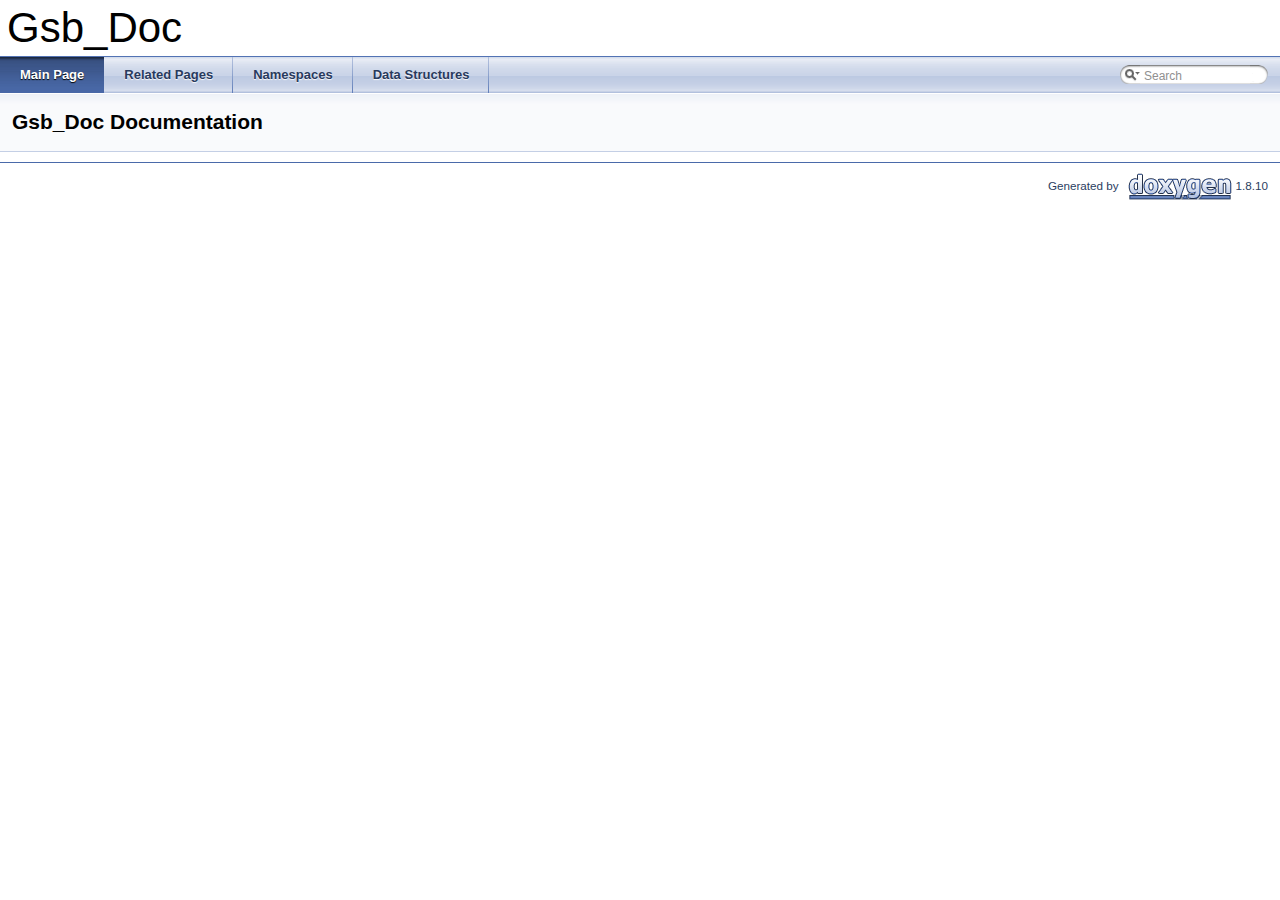
<file: doc/html/index.html>
<!DOCTYPE html PUBLIC "-//W3C//DTD XHTML 1.0 Transitional//EN" "http://www.w3.org/TR/xhtml1/DTD/xhtml1-transitional.dtd">
<html xmlns="http://www.w3.org/1999/xhtml">
<head>
<meta http-equiv="Content-Type" content="text/xhtml;charset=UTF-8"/>
<meta http-equiv="X-UA-Compatible" content="IE=9"/>
<meta name="generator" content="Doxygen 1.8.10"/>
<title>Gsb_Doc: Main Page</title>
<link href="tabs.css" rel="stylesheet" type="text/css"/>
<script type="text/javascript" src="jquery.js"></script>
<script type="text/javascript" src="dynsections.js"></script>
<link href="search/search.css" rel="stylesheet" type="text/css"/>
<script type="text/javascript" src="search/searchdata.js"></script>
<script type="text/javascript" src="search/search.js"></script>
<script type="text/javascript">
  $(document).ready(function() { init_search(); });
</script>
<link href="doxygen.css" rel="stylesheet" type="text/css" />
</head>
<body>
<div id="top"><!-- do not remove this div, it is closed by doxygen! -->
<div id="titlearea">
<table cellspacing="0" cellpadding="0">
 <tbody>
 <tr style="height: 56px;">
  <td id="projectalign" style="padding-left: 0.5em;">
   <div id="projectname">Gsb_Doc
   </div>
  </td>
 </tr>
 </tbody>
</table>
</div>
<!-- end header part -->
<!-- Generated by Doxygen 1.8.10 -->
<script type="text/javascript">
var searchBox = new SearchBox("searchBox", "search",false,'Search');
</script>
  <div id="navrow1" class="tabs">
    <ul class="tablist">
      <li class="current"><a href="index.html"><span>Main&#160;Page</span></a></li>
      <li><a href="pages.html"><span>Related&#160;Pages</span></a></li>
      <li><a href="namespaces.html"><span>Namespaces</span></a></li>
      <li><a href="annotated.html"><span>Data&#160;Structures</span></a></li>
      <li>
        <div id="MSearchBox" class="MSearchBoxInactive">
        <span class="left">
          <img id="MSearchSelect" src="search/mag_sel.png"
               onmouseover="return searchBox.OnSearchSelectShow()"
               onmouseout="return searchBox.OnSearchSelectHide()"
               alt=""/>
          <input type="text" id="MSearchField" value="Search" accesskey="S"
               onfocus="searchBox.OnSearchFieldFocus(true)" 
               onblur="searchBox.OnSearchFieldFocus(false)" 
               onkeyup="searchBox.OnSearchFieldChange(event)"/>
          </span><span class="right">
            <a id="MSearchClose" href="javascript:searchBox.CloseResultsWindow()"><img id="MSearchCloseImg" border="0" src="search/close.png" alt=""/></a>
          </span>
        </div>
      </li>
    </ul>
  </div>
</div><!-- top -->
<!-- window showing the filter options -->
<div id="MSearchSelectWindow"
     onmouseover="return searchBox.OnSearchSelectShow()"
     onmouseout="return searchBox.OnSearchSelectHide()"
     onkeydown="return searchBox.OnSearchSelectKey(event)">
</div>

<!-- iframe showing the search results (closed by default) -->
<div id="MSearchResultsWindow">
<iframe src="javascript:void(0)" frameborder="0" 
        name="MSearchResults" id="MSearchResults">
</iframe>
</div>

<div class="header">
  <div class="headertitle">
<div class="title">Gsb_Doc Documentation</div>  </div>
</div><!--header-->
<div class="contents">
</div><!-- contents -->
<!-- start footer part -->
<hr class="footer"/><address class="footer"><small>
Generated by &#160;<a href="http://www.doxygen.org/index.html">
<img class="footer" src="doxygen.png" alt="doxygen"/>
</a> 1.8.10
</small></address>
</body>
</html>
</file>
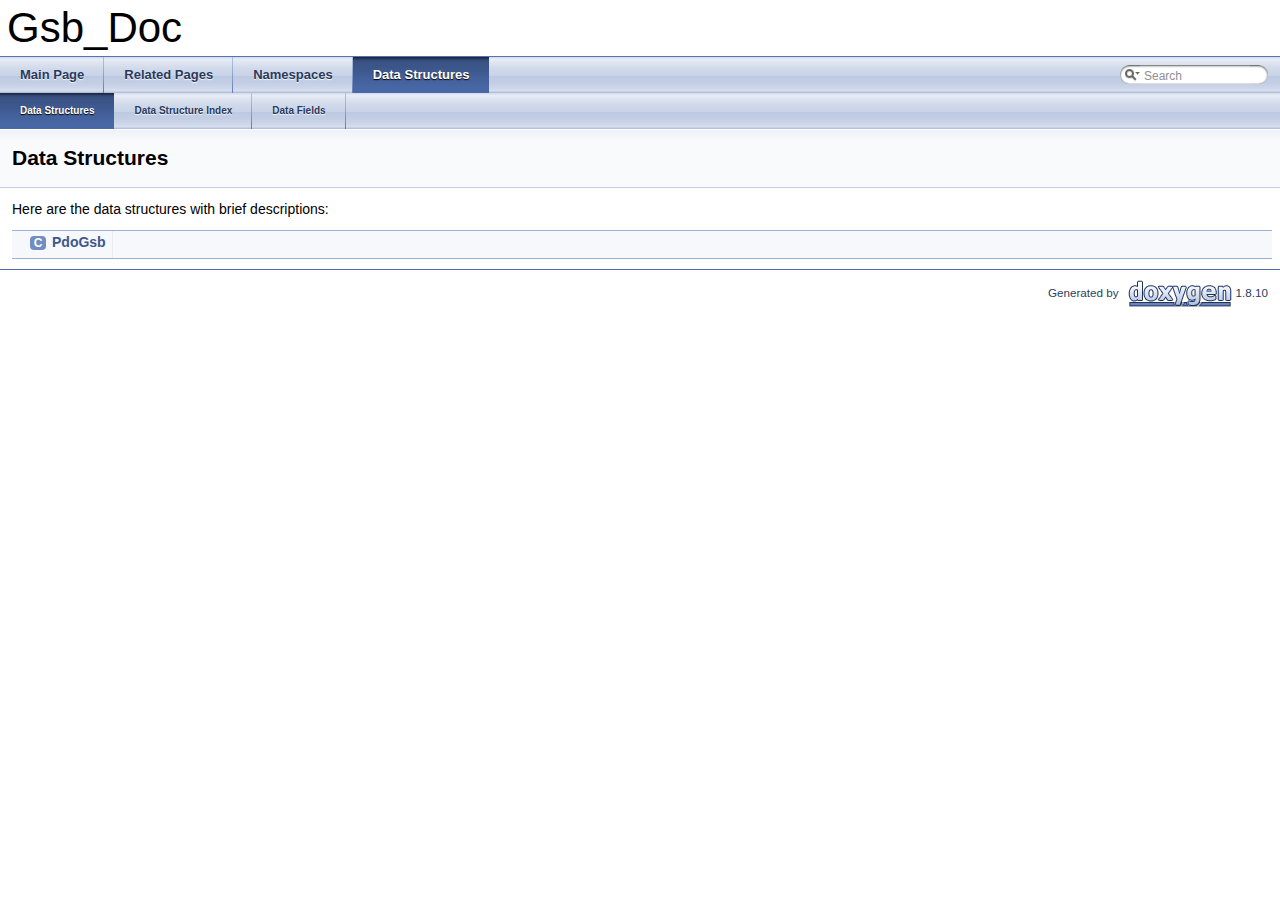
<file: doc/html/annotated.html>
<!DOCTYPE html PUBLIC "-//W3C//DTD XHTML 1.0 Transitional//EN" "http://www.w3.org/TR/xhtml1/DTD/xhtml1-transitional.dtd">
<html xmlns="http://www.w3.org/1999/xhtml">
<head>
<meta http-equiv="Content-Type" content="text/xhtml;charset=UTF-8"/>
<meta http-equiv="X-UA-Compatible" content="IE=9"/>
<meta name="generator" content="Doxygen 1.8.10"/>
<title>Gsb_Doc: Data Structures</title>
<link href="tabs.css" rel="stylesheet" type="text/css"/>
<script type="text/javascript" src="jquery.js"></script>
<script type="text/javascript" src="dynsections.js"></script>
<link href="search/search.css" rel="stylesheet" type="text/css"/>
<script type="text/javascript" src="search/searchdata.js"></script>
<script type="text/javascript" src="search/search.js"></script>
<script type="text/javascript">
  $(document).ready(function() { init_search(); });
</script>
<link href="doxygen.css" rel="stylesheet" type="text/css" />
</head>
<body>
<div id="top"><!-- do not remove this div, it is closed by doxygen! -->
<div id="titlearea">
<table cellspacing="0" cellpadding="0">
 <tbody>
 <tr style="height: 56px;">
  <td id="projectalign" style="padding-left: 0.5em;">
   <div id="projectname">Gsb_Doc
   </div>
  </td>
 </tr>
 </tbody>
</table>
</div>
<!-- end header part -->
<!-- Generated by Doxygen 1.8.10 -->
<script type="text/javascript">
var searchBox = new SearchBox("searchBox", "search",false,'Search');
</script>
  <div id="navrow1" class="tabs">
    <ul class="tablist">
      <li><a href="index.html"><span>Main&#160;Page</span></a></li>
      <li><a href="pages.html"><span>Related&#160;Pages</span></a></li>
      <li><a href="namespaces.html"><span>Namespaces</span></a></li>
      <li class="current"><a href="annotated.html"><span>Data&#160;Structures</span></a></li>
      <li>
        <div id="MSearchBox" class="MSearchBoxInactive">
        <span class="left">
          <img id="MSearchSelect" src="search/mag_sel.png"
               onmouseover="return searchBox.OnSearchSelectShow()"
               onmouseout="return searchBox.OnSearchSelectHide()"
               alt=""/>
          <input type="text" id="MSearchField" value="Search" accesskey="S"
               onfocus="searchBox.OnSearchFieldFocus(true)" 
               onblur="searchBox.OnSearchFieldFocus(false)" 
               onkeyup="searchBox.OnSearchFieldChange(event)"/>
          </span><span class="right">
            <a id="MSearchClose" href="javascript:searchBox.CloseResultsWindow()"><img id="MSearchCloseImg" border="0" src="search/close.png" alt=""/></a>
          </span>
        </div>
      </li>
    </ul>
  </div>
  <div id="navrow2" class="tabs2">
    <ul class="tablist">
      <li class="current"><a href="annotated.html"><span>Data&#160;Structures</span></a></li>
      <li><a href="classes.html"><span>Data&#160;Structure&#160;Index</span></a></li>
      <li><a href="functions.html"><span>Data&#160;Fields</span></a></li>
    </ul>
  </div>
</div><!-- top -->
<!-- window showing the filter options -->
<div id="MSearchSelectWindow"
     onmouseover="return searchBox.OnSearchSelectShow()"
     onmouseout="return searchBox.OnSearchSelectHide()"
     onkeydown="return searchBox.OnSearchSelectKey(event)">
</div>

<!-- iframe showing the search results (closed by default) -->
<div id="MSearchResultsWindow">
<iframe src="javascript:void(0)" frameborder="0" 
        name="MSearchResults" id="MSearchResults">
</iframe>
</div>

<div class="header">
  <div class="headertitle">
<div class="title">Data Structures</div>  </div>
</div><!--header-->
<div class="contents">
<div class="textblock">Here are the data structures with brief descriptions:</div><div class="directory">
<table class="directory">
<tr id="row_0_" class="even"><td class="entry"><span style="width:16px;display:inline-block;">&#160;</span><span class="icona"><span class="icon">C</span></span><a class="el" href="class_pdo_gsb.html" target="_self">PdoGsb</a></td><td class="desc"></td></tr>
</table>
</div><!-- directory -->
</div><!-- contents -->
<!-- start footer part -->
<hr class="footer"/><address class="footer"><small>
Generated by &#160;<a href="http://www.doxygen.org/index.html">
<img class="footer" src="doxygen.png" alt="doxygen"/>
</a> 1.8.10
</small></address>
</body>
</html>
</file>
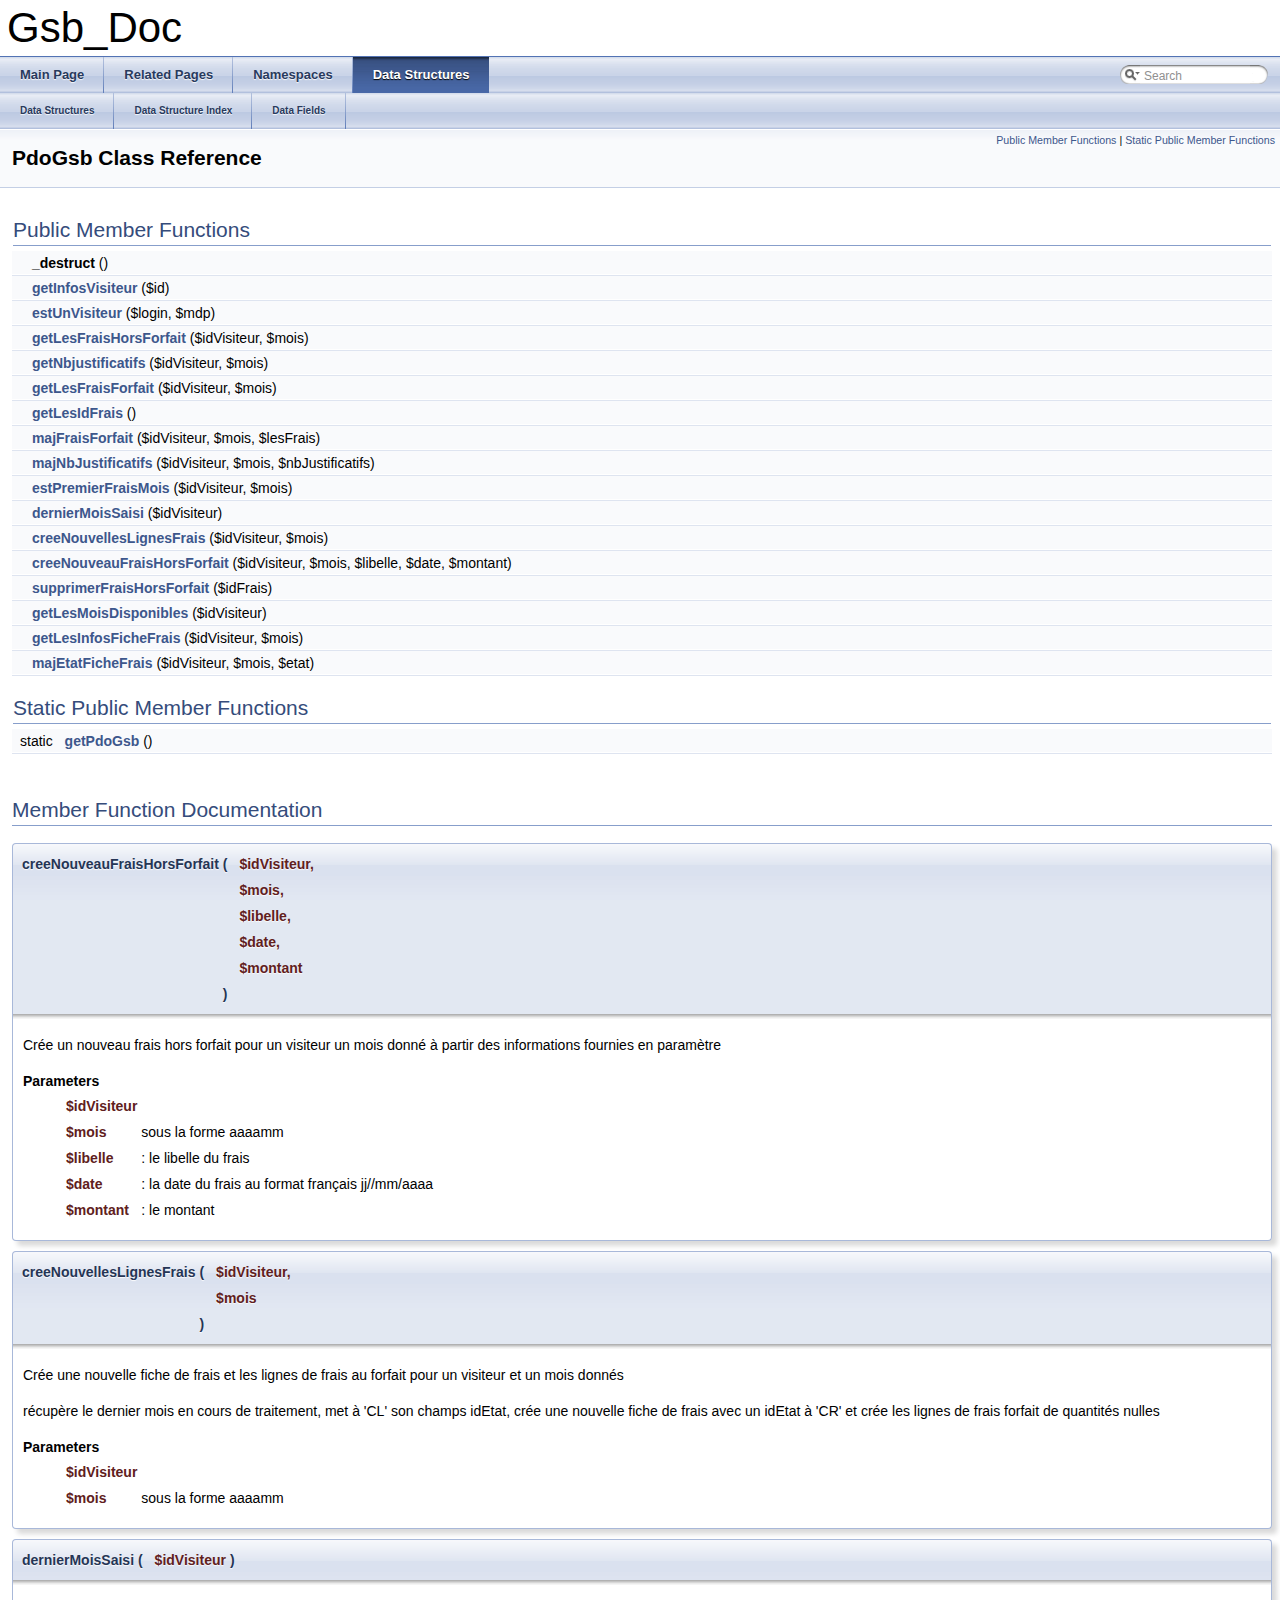
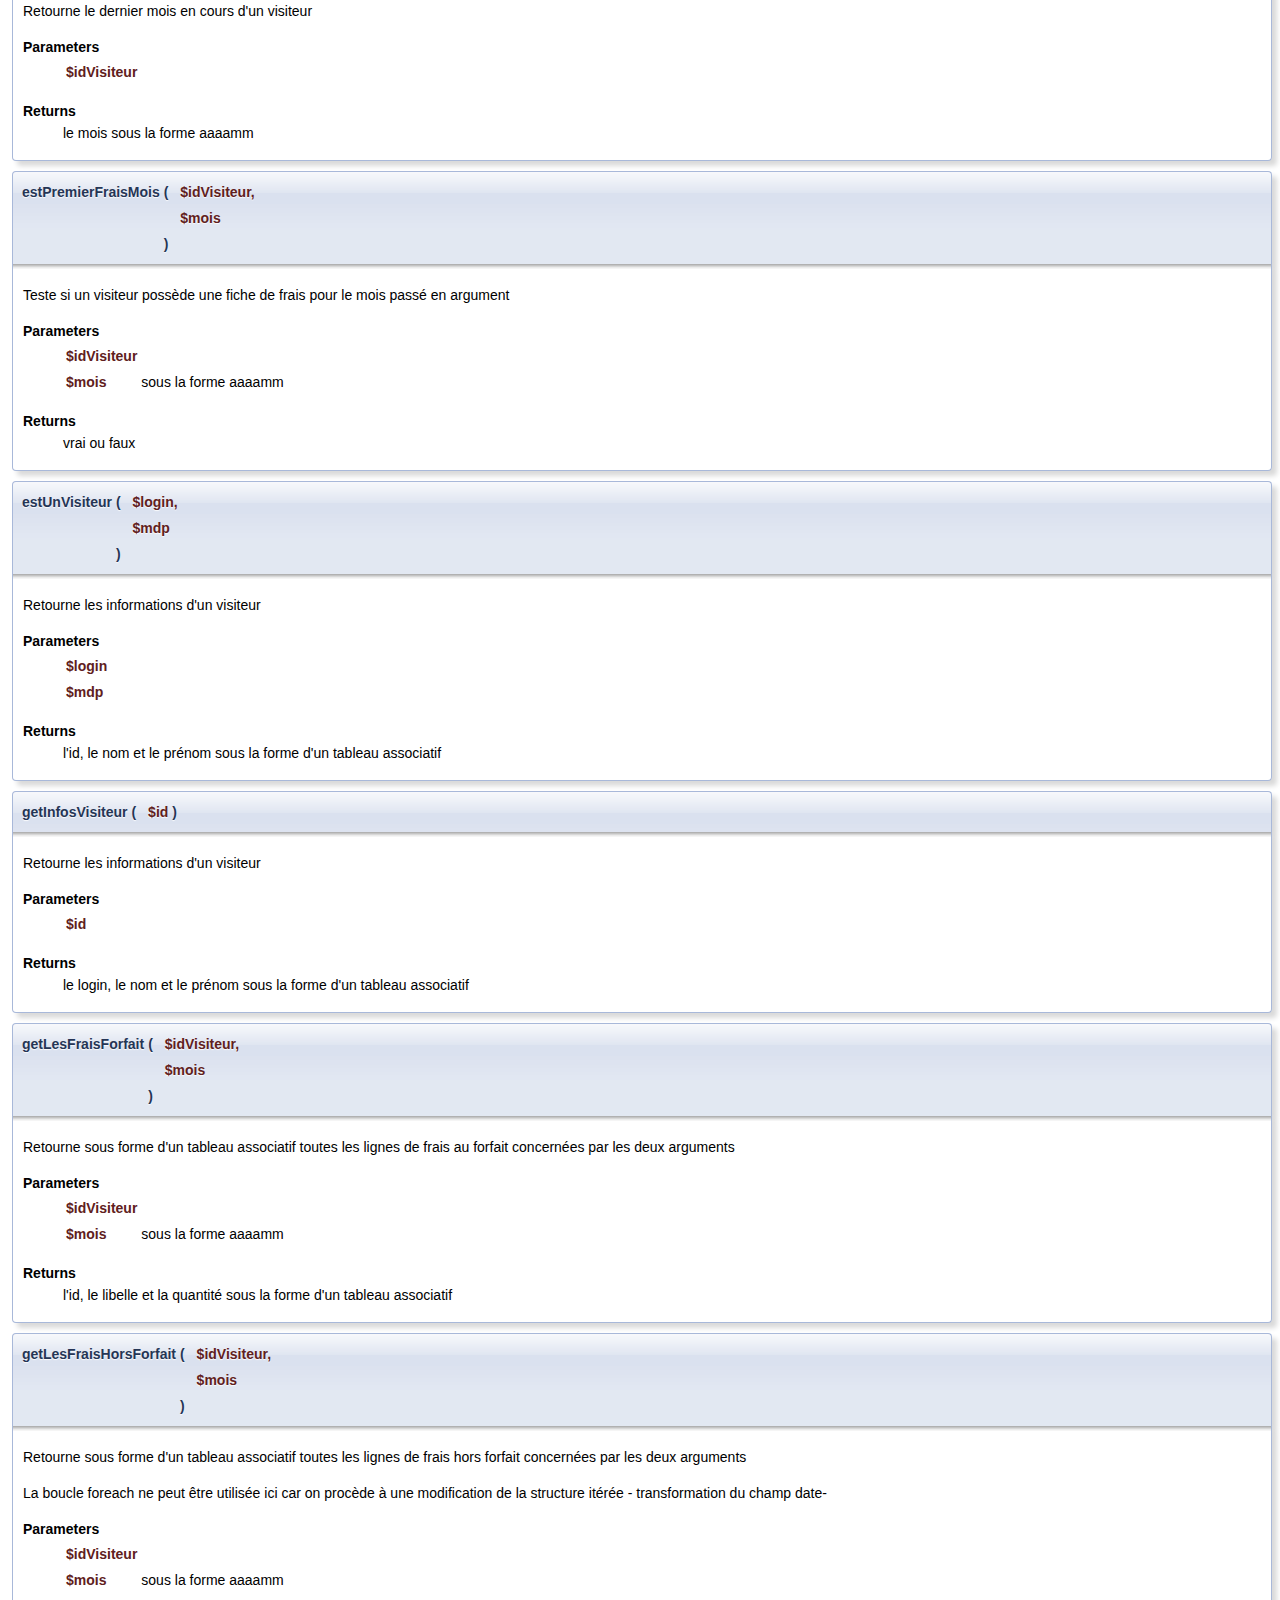
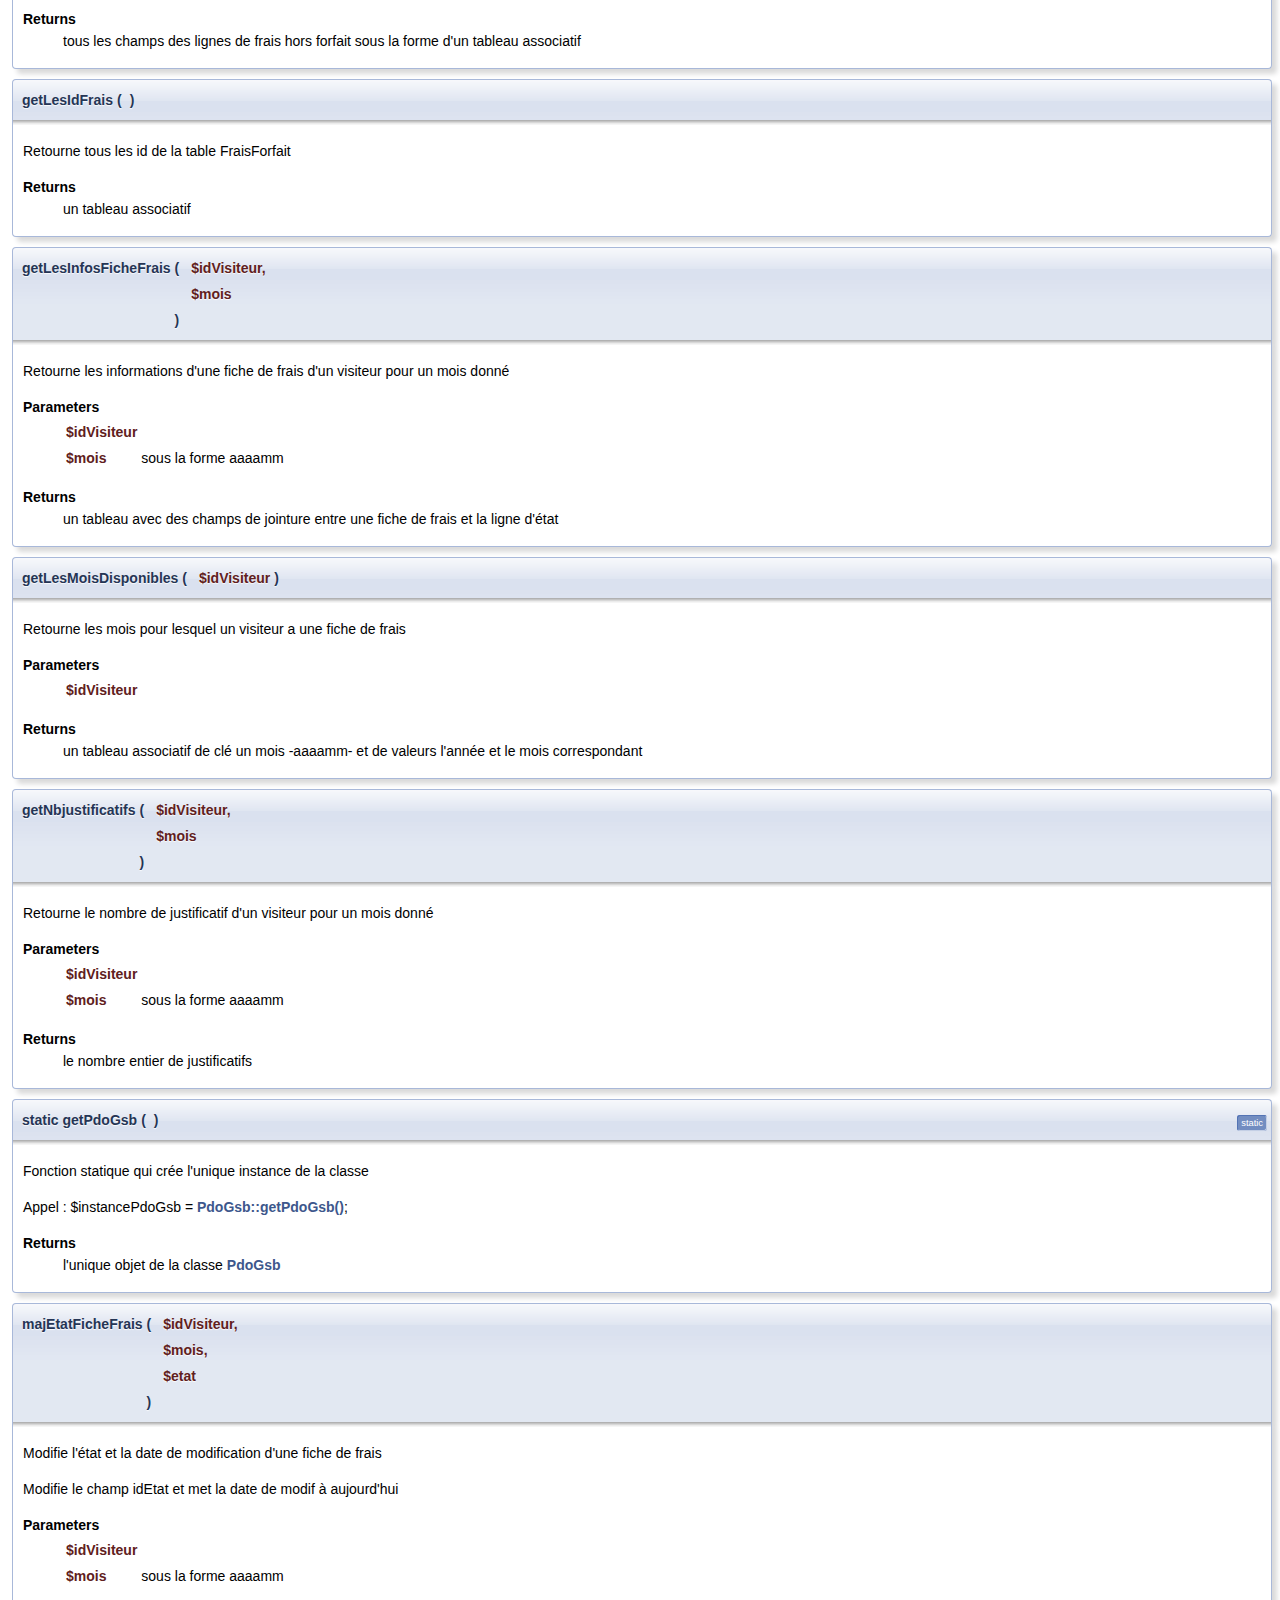
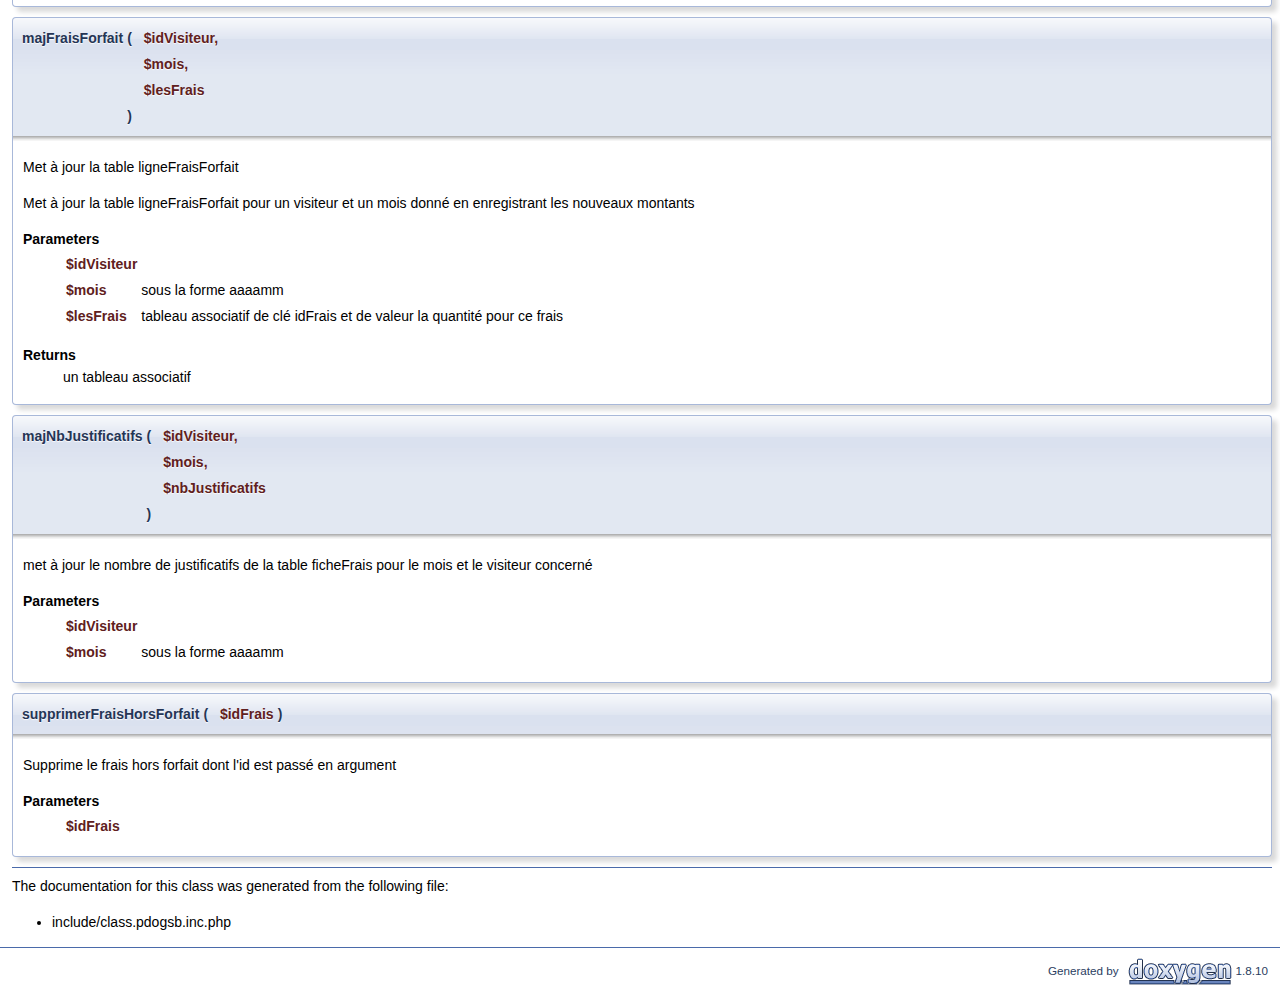
<file: doc/html/class_pdo_gsb.html>
<!DOCTYPE html PUBLIC "-//W3C//DTD XHTML 1.0 Transitional//EN" "http://www.w3.org/TR/xhtml1/DTD/xhtml1-transitional.dtd">
<html xmlns="http://www.w3.org/1999/xhtml">
<head>
<meta http-equiv="Content-Type" content="text/xhtml;charset=UTF-8"/>
<meta http-equiv="X-UA-Compatible" content="IE=9"/>
<meta name="generator" content="Doxygen 1.8.10"/>
<title>Gsb_Doc: PdoGsb Class Reference</title>
<link href="tabs.css" rel="stylesheet" type="text/css"/>
<script type="text/javascript" src="jquery.js"></script>
<script type="text/javascript" src="dynsections.js"></script>
<link href="search/search.css" rel="stylesheet" type="text/css"/>
<script type="text/javascript" src="search/searchdata.js"></script>
<script type="text/javascript" src="search/search.js"></script>
<script type="text/javascript">
  $(document).ready(function() { init_search(); });
</script>
<link href="doxygen.css" rel="stylesheet" type="text/css" />
</head>
<body>
<div id="top"><!-- do not remove this div, it is closed by doxygen! -->
<div id="titlearea">
<table cellspacing="0" cellpadding="0">
 <tbody>
 <tr style="height: 56px;">
  <td id="projectalign" style="padding-left: 0.5em;">
   <div id="projectname">Gsb_Doc
   </div>
  </td>
 </tr>
 </tbody>
</table>
</div>
<!-- end header part -->
<!-- Generated by Doxygen 1.8.10 -->
<script type="text/javascript">
var searchBox = new SearchBox("searchBox", "search",false,'Search');
</script>
  <div id="navrow1" class="tabs">
    <ul class="tablist">
      <li><a href="index.html"><span>Main&#160;Page</span></a></li>
      <li><a href="pages.html"><span>Related&#160;Pages</span></a></li>
      <li><a href="namespaces.html"><span>Namespaces</span></a></li>
      <li class="current"><a href="annotated.html"><span>Data&#160;Structures</span></a></li>
      <li>
        <div id="MSearchBox" class="MSearchBoxInactive">
        <span class="left">
          <img id="MSearchSelect" src="search/mag_sel.png"
               onmouseover="return searchBox.OnSearchSelectShow()"
               onmouseout="return searchBox.OnSearchSelectHide()"
               alt=""/>
          <input type="text" id="MSearchField" value="Search" accesskey="S"
               onfocus="searchBox.OnSearchFieldFocus(true)" 
               onblur="searchBox.OnSearchFieldFocus(false)" 
               onkeyup="searchBox.OnSearchFieldChange(event)"/>
          </span><span class="right">
            <a id="MSearchClose" href="javascript:searchBox.CloseResultsWindow()"><img id="MSearchCloseImg" border="0" src="search/close.png" alt=""/></a>
          </span>
        </div>
      </li>
    </ul>
  </div>
  <div id="navrow2" class="tabs2">
    <ul class="tablist">
      <li><a href="annotated.html"><span>Data&#160;Structures</span></a></li>
      <li><a href="classes.html"><span>Data&#160;Structure&#160;Index</span></a></li>
      <li><a href="functions.html"><span>Data&#160;Fields</span></a></li>
    </ul>
  </div>
<!-- window showing the filter options -->
<div id="MSearchSelectWindow"
     onmouseover="return searchBox.OnSearchSelectShow()"
     onmouseout="return searchBox.OnSearchSelectHide()"
     onkeydown="return searchBox.OnSearchSelectKey(event)">
</div>

<!-- iframe showing the search results (closed by default) -->
<div id="MSearchResultsWindow">
<iframe src="javascript:void(0)" frameborder="0" 
        name="MSearchResults" id="MSearchResults">
</iframe>
</div>

</div><!-- top -->
<div class="header">
  <div class="summary">
<a href="#pub-methods">Public Member Functions</a> &#124;
<a href="#pub-static-methods">Static Public Member Functions</a>  </div>
  <div class="headertitle">
<div class="title">PdoGsb Class Reference</div>  </div>
</div><!--header-->
<div class="contents">
<table class="memberdecls">
<tr class="heading"><td colspan="2"><h2 class="groupheader"><a name="pub-methods"></a>
Public Member Functions</h2></td></tr>
<tr class="memitem:a1c6024f681d3956654622d9f28e540a2"><td class="memItemLeft" align="right" valign="top"><a class="anchor" id="a1c6024f681d3956654622d9f28e540a2"></a>
&#160;</td><td class="memItemRight" valign="bottom"><b>_destruct</b> ()</td></tr>
<tr class="separator:a1c6024f681d3956654622d9f28e540a2"><td class="memSeparator" colspan="2">&#160;</td></tr>
<tr class="memitem:a3f8a27838c97cb782a1c57b8e8650ebb"><td class="memItemLeft" align="right" valign="top">&#160;</td><td class="memItemRight" valign="bottom"><a class="el" href="class_pdo_gsb.html#a3f8a27838c97cb782a1c57b8e8650ebb">getInfosVisiteur</a> ($id)</td></tr>
<tr class="separator:a3f8a27838c97cb782a1c57b8e8650ebb"><td class="memSeparator" colspan="2">&#160;</td></tr>
<tr class="memitem:a53a04231e10e756bc80f4f04233c9e84"><td class="memItemLeft" align="right" valign="top">&#160;</td><td class="memItemRight" valign="bottom"><a class="el" href="class_pdo_gsb.html#a53a04231e10e756bc80f4f04233c9e84">estUnVisiteur</a> ($login, $mdp)</td></tr>
<tr class="separator:a53a04231e10e756bc80f4f04233c9e84"><td class="memSeparator" colspan="2">&#160;</td></tr>
<tr class="memitem:aa89782786e0037745abd9c62b25ade20"><td class="memItemLeft" align="right" valign="top">&#160;</td><td class="memItemRight" valign="bottom"><a class="el" href="class_pdo_gsb.html#aa89782786e0037745abd9c62b25ade20">getLesFraisHorsForfait</a> ($idVisiteur, $mois)</td></tr>
<tr class="separator:aa89782786e0037745abd9c62b25ade20"><td class="memSeparator" colspan="2">&#160;</td></tr>
<tr class="memitem:a147b85ddcddef68c57acf34857630ba7"><td class="memItemLeft" align="right" valign="top">&#160;</td><td class="memItemRight" valign="bottom"><a class="el" href="class_pdo_gsb.html#a147b85ddcddef68c57acf34857630ba7">getNbjustificatifs</a> ($idVisiteur, $mois)</td></tr>
<tr class="separator:a147b85ddcddef68c57acf34857630ba7"><td class="memSeparator" colspan="2">&#160;</td></tr>
<tr class="memitem:a5792eb474723cda0a758735f5fbb791e"><td class="memItemLeft" align="right" valign="top">&#160;</td><td class="memItemRight" valign="bottom"><a class="el" href="class_pdo_gsb.html#a5792eb474723cda0a758735f5fbb791e">getLesFraisForfait</a> ($idVisiteur, $mois)</td></tr>
<tr class="separator:a5792eb474723cda0a758735f5fbb791e"><td class="memSeparator" colspan="2">&#160;</td></tr>
<tr class="memitem:ad0943d4cabc4e6bfd803ecab13be0e57"><td class="memItemLeft" align="right" valign="top">&#160;</td><td class="memItemRight" valign="bottom"><a class="el" href="class_pdo_gsb.html#ad0943d4cabc4e6bfd803ecab13be0e57">getLesIdFrais</a> ()</td></tr>
<tr class="separator:ad0943d4cabc4e6bfd803ecab13be0e57"><td class="memSeparator" colspan="2">&#160;</td></tr>
<tr class="memitem:abeb6aae3e806cd3235ebec6ae5cbe7de"><td class="memItemLeft" align="right" valign="top">&#160;</td><td class="memItemRight" valign="bottom"><a class="el" href="class_pdo_gsb.html#abeb6aae3e806cd3235ebec6ae5cbe7de">majFraisForfait</a> ($idVisiteur, $mois, $lesFrais)</td></tr>
<tr class="separator:abeb6aae3e806cd3235ebec6ae5cbe7de"><td class="memSeparator" colspan="2">&#160;</td></tr>
<tr class="memitem:ac3bcdeeb2e7522120cec7ec068b153b3"><td class="memItemLeft" align="right" valign="top">&#160;</td><td class="memItemRight" valign="bottom"><a class="el" href="class_pdo_gsb.html#ac3bcdeeb2e7522120cec7ec068b153b3">majNbJustificatifs</a> ($idVisiteur, $mois, $nbJustificatifs)</td></tr>
<tr class="separator:ac3bcdeeb2e7522120cec7ec068b153b3"><td class="memSeparator" colspan="2">&#160;</td></tr>
<tr class="memitem:a426147406c706370eeb5d17175c33562"><td class="memItemLeft" align="right" valign="top">&#160;</td><td class="memItemRight" valign="bottom"><a class="el" href="class_pdo_gsb.html#a426147406c706370eeb5d17175c33562">estPremierFraisMois</a> ($idVisiteur, $mois)</td></tr>
<tr class="separator:a426147406c706370eeb5d17175c33562"><td class="memSeparator" colspan="2">&#160;</td></tr>
<tr class="memitem:a5bde16f5acfa92c7810433187f3e05f1"><td class="memItemLeft" align="right" valign="top">&#160;</td><td class="memItemRight" valign="bottom"><a class="el" href="class_pdo_gsb.html#a5bde16f5acfa92c7810433187f3e05f1">dernierMoisSaisi</a> ($idVisiteur)</td></tr>
<tr class="separator:a5bde16f5acfa92c7810433187f3e05f1"><td class="memSeparator" colspan="2">&#160;</td></tr>
<tr class="memitem:ae42a666f0c62b60a6fe35448e3600d8a"><td class="memItemLeft" align="right" valign="top">&#160;</td><td class="memItemRight" valign="bottom"><a class="el" href="class_pdo_gsb.html#ae42a666f0c62b60a6fe35448e3600d8a">creeNouvellesLignesFrais</a> ($idVisiteur, $mois)</td></tr>
<tr class="separator:ae42a666f0c62b60a6fe35448e3600d8a"><td class="memSeparator" colspan="2">&#160;</td></tr>
<tr class="memitem:a5b4ae76bd318baa9ee6d57f53b43d1d8"><td class="memItemLeft" align="right" valign="top">&#160;</td><td class="memItemRight" valign="bottom"><a class="el" href="class_pdo_gsb.html#a5b4ae76bd318baa9ee6d57f53b43d1d8">creeNouveauFraisHorsForfait</a> ($idVisiteur, $mois, $libelle, $date, $montant)</td></tr>
<tr class="separator:a5b4ae76bd318baa9ee6d57f53b43d1d8"><td class="memSeparator" colspan="2">&#160;</td></tr>
<tr class="memitem:a8806fa2b12726a88a04845316e7c9586"><td class="memItemLeft" align="right" valign="top">&#160;</td><td class="memItemRight" valign="bottom"><a class="el" href="class_pdo_gsb.html#a8806fa2b12726a88a04845316e7c9586">supprimerFraisHorsForfait</a> ($idFrais)</td></tr>
<tr class="separator:a8806fa2b12726a88a04845316e7c9586"><td class="memSeparator" colspan="2">&#160;</td></tr>
<tr class="memitem:a34f4b6a3081514827f3726ac49dcded3"><td class="memItemLeft" align="right" valign="top">&#160;</td><td class="memItemRight" valign="bottom"><a class="el" href="class_pdo_gsb.html#a34f4b6a3081514827f3726ac49dcded3">getLesMoisDisponibles</a> ($idVisiteur)</td></tr>
<tr class="separator:a34f4b6a3081514827f3726ac49dcded3"><td class="memSeparator" colspan="2">&#160;</td></tr>
<tr class="memitem:af243a6fda5669151cd4d35c66bcd13a4"><td class="memItemLeft" align="right" valign="top">&#160;</td><td class="memItemRight" valign="bottom"><a class="el" href="class_pdo_gsb.html#af243a6fda5669151cd4d35c66bcd13a4">getLesInfosFicheFrais</a> ($idVisiteur, $mois)</td></tr>
<tr class="separator:af243a6fda5669151cd4d35c66bcd13a4"><td class="memSeparator" colspan="2">&#160;</td></tr>
<tr class="memitem:a92f294d975e98efcfa1d4c9e08a51bcc"><td class="memItemLeft" align="right" valign="top">&#160;</td><td class="memItemRight" valign="bottom"><a class="el" href="class_pdo_gsb.html#a92f294d975e98efcfa1d4c9e08a51bcc">majEtatFicheFrais</a> ($idVisiteur, $mois, $etat)</td></tr>
<tr class="separator:a92f294d975e98efcfa1d4c9e08a51bcc"><td class="memSeparator" colspan="2">&#160;</td></tr>
</table><table class="memberdecls">
<tr class="heading"><td colspan="2"><h2 class="groupheader"><a name="pub-static-methods"></a>
Static Public Member Functions</h2></td></tr>
<tr class="memitem:a37ab3ed998137aeaf4d581365520067e"><td class="memItemLeft" align="right" valign="top">static&#160;</td><td class="memItemRight" valign="bottom"><a class="el" href="class_pdo_gsb.html#a37ab3ed998137aeaf4d581365520067e">getPdoGsb</a> ()</td></tr>
<tr class="separator:a37ab3ed998137aeaf4d581365520067e"><td class="memSeparator" colspan="2">&#160;</td></tr>
</table>
<h2 class="groupheader">Member Function Documentation</h2>
<a class="anchor" id="a5b4ae76bd318baa9ee6d57f53b43d1d8"></a>
<div class="memitem">
<div class="memproto">
      <table class="memname">
        <tr>
          <td class="memname">creeNouveauFraisHorsForfait </td>
          <td>(</td>
          <td class="paramtype">&#160;</td>
          <td class="paramname"><em>$idVisiteur</em>, </td>
        </tr>
        <tr>
          <td class="paramkey"></td>
          <td></td>
          <td class="paramtype">&#160;</td>
          <td class="paramname"><em>$mois</em>, </td>
        </tr>
        <tr>
          <td class="paramkey"></td>
          <td></td>
          <td class="paramtype">&#160;</td>
          <td class="paramname"><em>$libelle</em>, </td>
        </tr>
        <tr>
          <td class="paramkey"></td>
          <td></td>
          <td class="paramtype">&#160;</td>
          <td class="paramname"><em>$date</em>, </td>
        </tr>
        <tr>
          <td class="paramkey"></td>
          <td></td>
          <td class="paramtype">&#160;</td>
          <td class="paramname"><em>$montant</em>&#160;</td>
        </tr>
        <tr>
          <td></td>
          <td>)</td>
          <td></td><td></td>
        </tr>
      </table>
</div><div class="memdoc">
<p>Crée un nouveau frais hors forfait pour un visiteur un mois donné à partir des informations fournies en paramètre</p>
<dl class="params"><dt>Parameters</dt><dd>
  <table class="params">
    <tr><td class="paramname">$idVisiteur</td><td></td></tr>
    <tr><td class="paramname">$mois</td><td>sous la forme aaaamm </td></tr>
    <tr><td class="paramname">$libelle</td><td>: le libelle du frais </td></tr>
    <tr><td class="paramname">$date</td><td>: la date du frais au format français jj//mm/aaaa </td></tr>
    <tr><td class="paramname">$montant</td><td>: le montant </td></tr>
  </table>
  </dd>
</dl>

</div>
</div>
<a class="anchor" id="ae42a666f0c62b60a6fe35448e3600d8a"></a>
<div class="memitem">
<div class="memproto">
      <table class="memname">
        <tr>
          <td class="memname">creeNouvellesLignesFrais </td>
          <td>(</td>
          <td class="paramtype">&#160;</td>
          <td class="paramname"><em>$idVisiteur</em>, </td>
        </tr>
        <tr>
          <td class="paramkey"></td>
          <td></td>
          <td class="paramtype">&#160;</td>
          <td class="paramname"><em>$mois</em>&#160;</td>
        </tr>
        <tr>
          <td></td>
          <td>)</td>
          <td></td><td></td>
        </tr>
      </table>
</div><div class="memdoc">
<p>Crée une nouvelle fiche de frais et les lignes de frais au forfait pour un visiteur et un mois donnés</p>
<p>récupère le dernier mois en cours de traitement, met à 'CL' son champs idEtat, crée une nouvelle fiche de frais avec un idEtat à 'CR' et crée les lignes de frais forfait de quantités nulles </p><dl class="params"><dt>Parameters</dt><dd>
  <table class="params">
    <tr><td class="paramname">$idVisiteur</td><td></td></tr>
    <tr><td class="paramname">$mois</td><td>sous la forme aaaamm </td></tr>
  </table>
  </dd>
</dl>

</div>
</div>
<a class="anchor" id="a5bde16f5acfa92c7810433187f3e05f1"></a>
<div class="memitem">
<div class="memproto">
      <table class="memname">
        <tr>
          <td class="memname">dernierMoisSaisi </td>
          <td>(</td>
          <td class="paramtype">&#160;</td>
          <td class="paramname"><em>$idVisiteur</em></td><td>)</td>
          <td></td>
        </tr>
      </table>
</div><div class="memdoc">
<p>Retourne le dernier mois en cours d'un visiteur</p>
<dl class="params"><dt>Parameters</dt><dd>
  <table class="params">
    <tr><td class="paramname">$idVisiteur</td><td></td></tr>
  </table>
  </dd>
</dl>
<dl class="section return"><dt>Returns</dt><dd>le mois sous la forme aaaamm </dd></dl>

</div>
</div>
<a class="anchor" id="a426147406c706370eeb5d17175c33562"></a>
<div class="memitem">
<div class="memproto">
      <table class="memname">
        <tr>
          <td class="memname">estPremierFraisMois </td>
          <td>(</td>
          <td class="paramtype">&#160;</td>
          <td class="paramname"><em>$idVisiteur</em>, </td>
        </tr>
        <tr>
          <td class="paramkey"></td>
          <td></td>
          <td class="paramtype">&#160;</td>
          <td class="paramname"><em>$mois</em>&#160;</td>
        </tr>
        <tr>
          <td></td>
          <td>)</td>
          <td></td><td></td>
        </tr>
      </table>
</div><div class="memdoc">
<p>Teste si un visiteur possède une fiche de frais pour le mois passé en argument</p>
<dl class="params"><dt>Parameters</dt><dd>
  <table class="params">
    <tr><td class="paramname">$idVisiteur</td><td></td></tr>
    <tr><td class="paramname">$mois</td><td>sous la forme aaaamm </td></tr>
  </table>
  </dd>
</dl>
<dl class="section return"><dt>Returns</dt><dd>vrai ou faux </dd></dl>

</div>
</div>
<a class="anchor" id="a53a04231e10e756bc80f4f04233c9e84"></a>
<div class="memitem">
<div class="memproto">
      <table class="memname">
        <tr>
          <td class="memname">estUnVisiteur </td>
          <td>(</td>
          <td class="paramtype">&#160;</td>
          <td class="paramname"><em>$login</em>, </td>
        </tr>
        <tr>
          <td class="paramkey"></td>
          <td></td>
          <td class="paramtype">&#160;</td>
          <td class="paramname"><em>$mdp</em>&#160;</td>
        </tr>
        <tr>
          <td></td>
          <td>)</td>
          <td></td><td></td>
        </tr>
      </table>
</div><div class="memdoc">
<p>Retourne les informations d'un visiteur</p>
<dl class="params"><dt>Parameters</dt><dd>
  <table class="params">
    <tr><td class="paramname">$login</td><td></td></tr>
    <tr><td class="paramname">$mdp</td><td></td></tr>
  </table>
  </dd>
</dl>
<dl class="section return"><dt>Returns</dt><dd>l'id, le nom et le prénom sous la forme d'un tableau associatif </dd></dl>

</div>
</div>
<a class="anchor" id="a3f8a27838c97cb782a1c57b8e8650ebb"></a>
<div class="memitem">
<div class="memproto">
      <table class="memname">
        <tr>
          <td class="memname">getInfosVisiteur </td>
          <td>(</td>
          <td class="paramtype">&#160;</td>
          <td class="paramname"><em>$id</em></td><td>)</td>
          <td></td>
        </tr>
      </table>
</div><div class="memdoc">
<p>Retourne les informations d'un visiteur</p>
<dl class="params"><dt>Parameters</dt><dd>
  <table class="params">
    <tr><td class="paramname">$id</td><td></td></tr>
  </table>
  </dd>
</dl>
<dl class="section return"><dt>Returns</dt><dd>le login, le nom et le prénom sous la forme d'un tableau associatif </dd></dl>

</div>
</div>
<a class="anchor" id="a5792eb474723cda0a758735f5fbb791e"></a>
<div class="memitem">
<div class="memproto">
      <table class="memname">
        <tr>
          <td class="memname">getLesFraisForfait </td>
          <td>(</td>
          <td class="paramtype">&#160;</td>
          <td class="paramname"><em>$idVisiteur</em>, </td>
        </tr>
        <tr>
          <td class="paramkey"></td>
          <td></td>
          <td class="paramtype">&#160;</td>
          <td class="paramname"><em>$mois</em>&#160;</td>
        </tr>
        <tr>
          <td></td>
          <td>)</td>
          <td></td><td></td>
        </tr>
      </table>
</div><div class="memdoc">
<p>Retourne sous forme d'un tableau associatif toutes les lignes de frais au forfait concernées par les deux arguments</p>
<dl class="params"><dt>Parameters</dt><dd>
  <table class="params">
    <tr><td class="paramname">$idVisiteur</td><td></td></tr>
    <tr><td class="paramname">$mois</td><td>sous la forme aaaamm </td></tr>
  </table>
  </dd>
</dl>
<dl class="section return"><dt>Returns</dt><dd>l'id, le libelle et la quantité sous la forme d'un tableau associatif </dd></dl>

</div>
</div>
<a class="anchor" id="aa89782786e0037745abd9c62b25ade20"></a>
<div class="memitem">
<div class="memproto">
      <table class="memname">
        <tr>
          <td class="memname">getLesFraisHorsForfait </td>
          <td>(</td>
          <td class="paramtype">&#160;</td>
          <td class="paramname"><em>$idVisiteur</em>, </td>
        </tr>
        <tr>
          <td class="paramkey"></td>
          <td></td>
          <td class="paramtype">&#160;</td>
          <td class="paramname"><em>$mois</em>&#160;</td>
        </tr>
        <tr>
          <td></td>
          <td>)</td>
          <td></td><td></td>
        </tr>
      </table>
</div><div class="memdoc">
<p>Retourne sous forme d'un tableau associatif toutes les lignes de frais hors forfait concernées par les deux arguments</p>
<p>La boucle foreach ne peut être utilisée ici car on procède à une modification de la structure itérée - transformation du champ date-</p>
<dl class="params"><dt>Parameters</dt><dd>
  <table class="params">
    <tr><td class="paramname">$idVisiteur</td><td></td></tr>
    <tr><td class="paramname">$mois</td><td>sous la forme aaaamm </td></tr>
  </table>
  </dd>
</dl>
<dl class="section return"><dt>Returns</dt><dd>tous les champs des lignes de frais hors forfait sous la forme d'un tableau associatif </dd></dl>

</div>
</div>
<a class="anchor" id="ad0943d4cabc4e6bfd803ecab13be0e57"></a>
<div class="memitem">
<div class="memproto">
      <table class="memname">
        <tr>
          <td class="memname">getLesIdFrais </td>
          <td>(</td>
          <td class="paramname"></td><td>)</td>
          <td></td>
        </tr>
      </table>
</div><div class="memdoc">
<p>Retourne tous les id de la table FraisForfait</p>
<dl class="section return"><dt>Returns</dt><dd>un tableau associatif </dd></dl>

</div>
</div>
<a class="anchor" id="af243a6fda5669151cd4d35c66bcd13a4"></a>
<div class="memitem">
<div class="memproto">
      <table class="memname">
        <tr>
          <td class="memname">getLesInfosFicheFrais </td>
          <td>(</td>
          <td class="paramtype">&#160;</td>
          <td class="paramname"><em>$idVisiteur</em>, </td>
        </tr>
        <tr>
          <td class="paramkey"></td>
          <td></td>
          <td class="paramtype">&#160;</td>
          <td class="paramname"><em>$mois</em>&#160;</td>
        </tr>
        <tr>
          <td></td>
          <td>)</td>
          <td></td><td></td>
        </tr>
      </table>
</div><div class="memdoc">
<p>Retourne les informations d'une fiche de frais d'un visiteur pour un mois donné</p>
<dl class="params"><dt>Parameters</dt><dd>
  <table class="params">
    <tr><td class="paramname">$idVisiteur</td><td></td></tr>
    <tr><td class="paramname">$mois</td><td>sous la forme aaaamm </td></tr>
  </table>
  </dd>
</dl>
<dl class="section return"><dt>Returns</dt><dd>un tableau avec des champs de jointure entre une fiche de frais et la ligne d'état </dd></dl>

</div>
</div>
<a class="anchor" id="a34f4b6a3081514827f3726ac49dcded3"></a>
<div class="memitem">
<div class="memproto">
      <table class="memname">
        <tr>
          <td class="memname">getLesMoisDisponibles </td>
          <td>(</td>
          <td class="paramtype">&#160;</td>
          <td class="paramname"><em>$idVisiteur</em></td><td>)</td>
          <td></td>
        </tr>
      </table>
</div><div class="memdoc">
<p>Retourne les mois pour lesquel un visiteur a une fiche de frais</p>
<dl class="params"><dt>Parameters</dt><dd>
  <table class="params">
    <tr><td class="paramname">$idVisiteur</td><td></td></tr>
  </table>
  </dd>
</dl>
<dl class="section return"><dt>Returns</dt><dd>un tableau associatif de clé un mois -aaaamm- et de valeurs l'année et le mois correspondant </dd></dl>

</div>
</div>
<a class="anchor" id="a147b85ddcddef68c57acf34857630ba7"></a>
<div class="memitem">
<div class="memproto">
      <table class="memname">
        <tr>
          <td class="memname">getNbjustificatifs </td>
          <td>(</td>
          <td class="paramtype">&#160;</td>
          <td class="paramname"><em>$idVisiteur</em>, </td>
        </tr>
        <tr>
          <td class="paramkey"></td>
          <td></td>
          <td class="paramtype">&#160;</td>
          <td class="paramname"><em>$mois</em>&#160;</td>
        </tr>
        <tr>
          <td></td>
          <td>)</td>
          <td></td><td></td>
        </tr>
      </table>
</div><div class="memdoc">
<p>Retourne le nombre de justificatif d'un visiteur pour un mois donné</p>
<dl class="params"><dt>Parameters</dt><dd>
  <table class="params">
    <tr><td class="paramname">$idVisiteur</td><td></td></tr>
    <tr><td class="paramname">$mois</td><td>sous la forme aaaamm </td></tr>
  </table>
  </dd>
</dl>
<dl class="section return"><dt>Returns</dt><dd>le nombre entier de justificatifs </dd></dl>

</div>
</div>
<a class="anchor" id="a37ab3ed998137aeaf4d581365520067e"></a>
<div class="memitem">
<div class="memproto">
<table class="mlabels">
  <tr>
  <td class="mlabels-left">
      <table class="memname">
        <tr>
          <td class="memname">static getPdoGsb </td>
          <td>(</td>
          <td class="paramname"></td><td>)</td>
          <td></td>
        </tr>
      </table>
  </td>
  <td class="mlabels-right">
<span class="mlabels"><span class="mlabel">static</span></span>  </td>
  </tr>
</table>
</div><div class="memdoc">
<p>Fonction statique qui crée l'unique instance de la classe</p>
<p>Appel : $instancePdoGsb = <a class="el" href="class_pdo_gsb.html#a37ab3ed998137aeaf4d581365520067e">PdoGsb::getPdoGsb()</a>;</p>
<dl class="section return"><dt>Returns</dt><dd>l'unique objet de la classe <a class="el" href="class_pdo_gsb.html">PdoGsb</a> </dd></dl>

</div>
</div>
<a class="anchor" id="a92f294d975e98efcfa1d4c9e08a51bcc"></a>
<div class="memitem">
<div class="memproto">
      <table class="memname">
        <tr>
          <td class="memname">majEtatFicheFrais </td>
          <td>(</td>
          <td class="paramtype">&#160;</td>
          <td class="paramname"><em>$idVisiteur</em>, </td>
        </tr>
        <tr>
          <td class="paramkey"></td>
          <td></td>
          <td class="paramtype">&#160;</td>
          <td class="paramname"><em>$mois</em>, </td>
        </tr>
        <tr>
          <td class="paramkey"></td>
          <td></td>
          <td class="paramtype">&#160;</td>
          <td class="paramname"><em>$etat</em>&#160;</td>
        </tr>
        <tr>
          <td></td>
          <td>)</td>
          <td></td><td></td>
        </tr>
      </table>
</div><div class="memdoc">
<p>Modifie l'état et la date de modification d'une fiche de frais</p>
<p>Modifie le champ idEtat et met la date de modif à aujourd'hui </p><dl class="params"><dt>Parameters</dt><dd>
  <table class="params">
    <tr><td class="paramname">$idVisiteur</td><td></td></tr>
    <tr><td class="paramname">$mois</td><td>sous la forme aaaamm </td></tr>
  </table>
  </dd>
</dl>

</div>
</div>
<a class="anchor" id="abeb6aae3e806cd3235ebec6ae5cbe7de"></a>
<div class="memitem">
<div class="memproto">
      <table class="memname">
        <tr>
          <td class="memname">majFraisForfait </td>
          <td>(</td>
          <td class="paramtype">&#160;</td>
          <td class="paramname"><em>$idVisiteur</em>, </td>
        </tr>
        <tr>
          <td class="paramkey"></td>
          <td></td>
          <td class="paramtype">&#160;</td>
          <td class="paramname"><em>$mois</em>, </td>
        </tr>
        <tr>
          <td class="paramkey"></td>
          <td></td>
          <td class="paramtype">&#160;</td>
          <td class="paramname"><em>$lesFrais</em>&#160;</td>
        </tr>
        <tr>
          <td></td>
          <td>)</td>
          <td></td><td></td>
        </tr>
      </table>
</div><div class="memdoc">
<p>Met à jour la table ligneFraisForfait</p>
<p>Met à jour la table ligneFraisForfait pour un visiteur et un mois donné en enregistrant les nouveaux montants</p>
<dl class="params"><dt>Parameters</dt><dd>
  <table class="params">
    <tr><td class="paramname">$idVisiteur</td><td></td></tr>
    <tr><td class="paramname">$mois</td><td>sous la forme aaaamm </td></tr>
    <tr><td class="paramname">$lesFrais</td><td>tableau associatif de clé idFrais et de valeur la quantité pour ce frais </td></tr>
  </table>
  </dd>
</dl>
<dl class="section return"><dt>Returns</dt><dd>un tableau associatif </dd></dl>

</div>
</div>
<a class="anchor" id="ac3bcdeeb2e7522120cec7ec068b153b3"></a>
<div class="memitem">
<div class="memproto">
      <table class="memname">
        <tr>
          <td class="memname">majNbJustificatifs </td>
          <td>(</td>
          <td class="paramtype">&#160;</td>
          <td class="paramname"><em>$idVisiteur</em>, </td>
        </tr>
        <tr>
          <td class="paramkey"></td>
          <td></td>
          <td class="paramtype">&#160;</td>
          <td class="paramname"><em>$mois</em>, </td>
        </tr>
        <tr>
          <td class="paramkey"></td>
          <td></td>
          <td class="paramtype">&#160;</td>
          <td class="paramname"><em>$nbJustificatifs</em>&#160;</td>
        </tr>
        <tr>
          <td></td>
          <td>)</td>
          <td></td><td></td>
        </tr>
      </table>
</div><div class="memdoc">
<p>met à jour le nombre de justificatifs de la table ficheFrais pour le mois et le visiteur concerné</p>
<dl class="params"><dt>Parameters</dt><dd>
  <table class="params">
    <tr><td class="paramname">$idVisiteur</td><td></td></tr>
    <tr><td class="paramname">$mois</td><td>sous la forme aaaamm </td></tr>
  </table>
  </dd>
</dl>

</div>
</div>
<a class="anchor" id="a8806fa2b12726a88a04845316e7c9586"></a>
<div class="memitem">
<div class="memproto">
      <table class="memname">
        <tr>
          <td class="memname">supprimerFraisHorsForfait </td>
          <td>(</td>
          <td class="paramtype">&#160;</td>
          <td class="paramname"><em>$idFrais</em></td><td>)</td>
          <td></td>
        </tr>
      </table>
</div><div class="memdoc">
<p>Supprime le frais hors forfait dont l'id est passé en argument</p>
<dl class="params"><dt>Parameters</dt><dd>
  <table class="params">
    <tr><td class="paramname">$idFrais</td><td></td></tr>
  </table>
  </dd>
</dl>

</div>
</div>
<hr/>The documentation for this class was generated from the following file:<ul>
<li>include/class.pdogsb.inc.php</li>
</ul>
</div><!-- contents -->
<!-- start footer part -->
<hr class="footer"/><address class="footer"><small>
Generated by &#160;<a href="http://www.doxygen.org/index.html">
<img class="footer" src="doxygen.png" alt="doxygen"/>
</a> 1.8.10
</small></address>
</body>
</html>
</file>
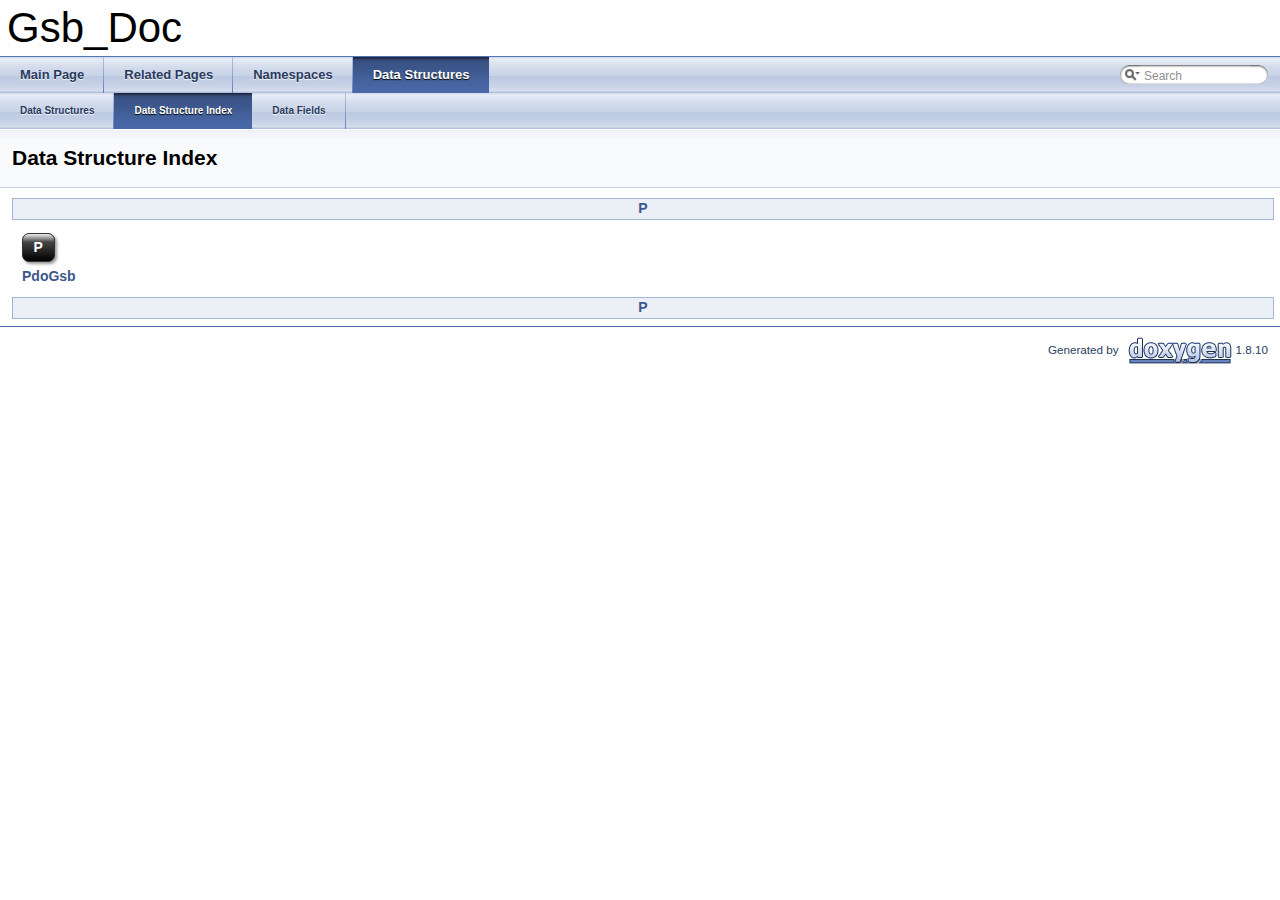
<file: doc/html/classes.html>
<!DOCTYPE html PUBLIC "-//W3C//DTD XHTML 1.0 Transitional//EN" "http://www.w3.org/TR/xhtml1/DTD/xhtml1-transitional.dtd">
<html xmlns="http://www.w3.org/1999/xhtml">
<head>
<meta http-equiv="Content-Type" content="text/xhtml;charset=UTF-8"/>
<meta http-equiv="X-UA-Compatible" content="IE=9"/>
<meta name="generator" content="Doxygen 1.8.10"/>
<title>Gsb_Doc: Data Structure Index</title>
<link href="tabs.css" rel="stylesheet" type="text/css"/>
<script type="text/javascript" src="jquery.js"></script>
<script type="text/javascript" src="dynsections.js"></script>
<link href="search/search.css" rel="stylesheet" type="text/css"/>
<script type="text/javascript" src="search/searchdata.js"></script>
<script type="text/javascript" src="search/search.js"></script>
<script type="text/javascript">
  $(document).ready(function() { init_search(); });
</script>
<link href="doxygen.css" rel="stylesheet" type="text/css" />
</head>
<body>
<div id="top"><!-- do not remove this div, it is closed by doxygen! -->
<div id="titlearea">
<table cellspacing="0" cellpadding="0">
 <tbody>
 <tr style="height: 56px;">
  <td id="projectalign" style="padding-left: 0.5em;">
   <div id="projectname">Gsb_Doc
   </div>
  </td>
 </tr>
 </tbody>
</table>
</div>
<!-- end header part -->
<!-- Generated by Doxygen 1.8.10 -->
<script type="text/javascript">
var searchBox = new SearchBox("searchBox", "search",false,'Search');
</script>
  <div id="navrow1" class="tabs">
    <ul class="tablist">
      <li><a href="index.html"><span>Main&#160;Page</span></a></li>
      <li><a href="pages.html"><span>Related&#160;Pages</span></a></li>
      <li><a href="namespaces.html"><span>Namespaces</span></a></li>
      <li class="current"><a href="annotated.html"><span>Data&#160;Structures</span></a></li>
      <li>
        <div id="MSearchBox" class="MSearchBoxInactive">
        <span class="left">
          <img id="MSearchSelect" src="search/mag_sel.png"
               onmouseover="return searchBox.OnSearchSelectShow()"
               onmouseout="return searchBox.OnSearchSelectHide()"
               alt=""/>
          <input type="text" id="MSearchField" value="Search" accesskey="S"
               onfocus="searchBox.OnSearchFieldFocus(true)" 
               onblur="searchBox.OnSearchFieldFocus(false)" 
               onkeyup="searchBox.OnSearchFieldChange(event)"/>
          </span><span class="right">
            <a id="MSearchClose" href="javascript:searchBox.CloseResultsWindow()"><img id="MSearchCloseImg" border="0" src="search/close.png" alt=""/></a>
          </span>
        </div>
      </li>
    </ul>
  </div>
  <div id="navrow2" class="tabs2">
    <ul class="tablist">
      <li><a href="annotated.html"><span>Data&#160;Structures</span></a></li>
      <li class="current"><a href="classes.html"><span>Data&#160;Structure&#160;Index</span></a></li>
      <li><a href="functions.html"><span>Data&#160;Fields</span></a></li>
    </ul>
  </div>
</div><!-- top -->
<!-- window showing the filter options -->
<div id="MSearchSelectWindow"
     onmouseover="return searchBox.OnSearchSelectShow()"
     onmouseout="return searchBox.OnSearchSelectHide()"
     onkeydown="return searchBox.OnSearchSelectKey(event)">
</div>

<!-- iframe showing the search results (closed by default) -->
<div id="MSearchResultsWindow">
<iframe src="javascript:void(0)" frameborder="0" 
        name="MSearchResults" id="MSearchResults">
</iframe>
</div>

<div class="header">
  <div class="headertitle">
<div class="title">Data Structure Index</div>  </div>
</div><!--header-->
<div class="contents">
<div class="qindex"><a class="qindex" href="#letter_P">P</a></div>
<table style="margin: 10px; white-space: nowrap;" align="center" width="95%" border="0" cellspacing="0" cellpadding="0">
<tr><td rowspan="2" valign="bottom"><a name="letter_P"></a><table border="0" cellspacing="0" cellpadding="0"><tr><td><div class="ah">&#160;&#160;P&#160;&#160;</div></td></tr></table>
</td><td></td></tr>
<tr><td></td></tr>
<tr><td valign="top"><a class="el" href="class_pdo_gsb.html">PdoGsb</a>&#160;&#160;&#160;</td><td></td></tr>
<tr><td></td><td></td></tr>
</table>
<div class="qindex"><a class="qindex" href="#letter_P">P</a></div>
</div><!-- contents -->
<!-- start footer part -->
<hr class="footer"/><address class="footer"><small>
Generated by &#160;<a href="http://www.doxygen.org/index.html">
<img class="footer" src="doxygen.png" alt="doxygen"/>
</a> 1.8.10
</small></address>
</body>
</html>
</file>
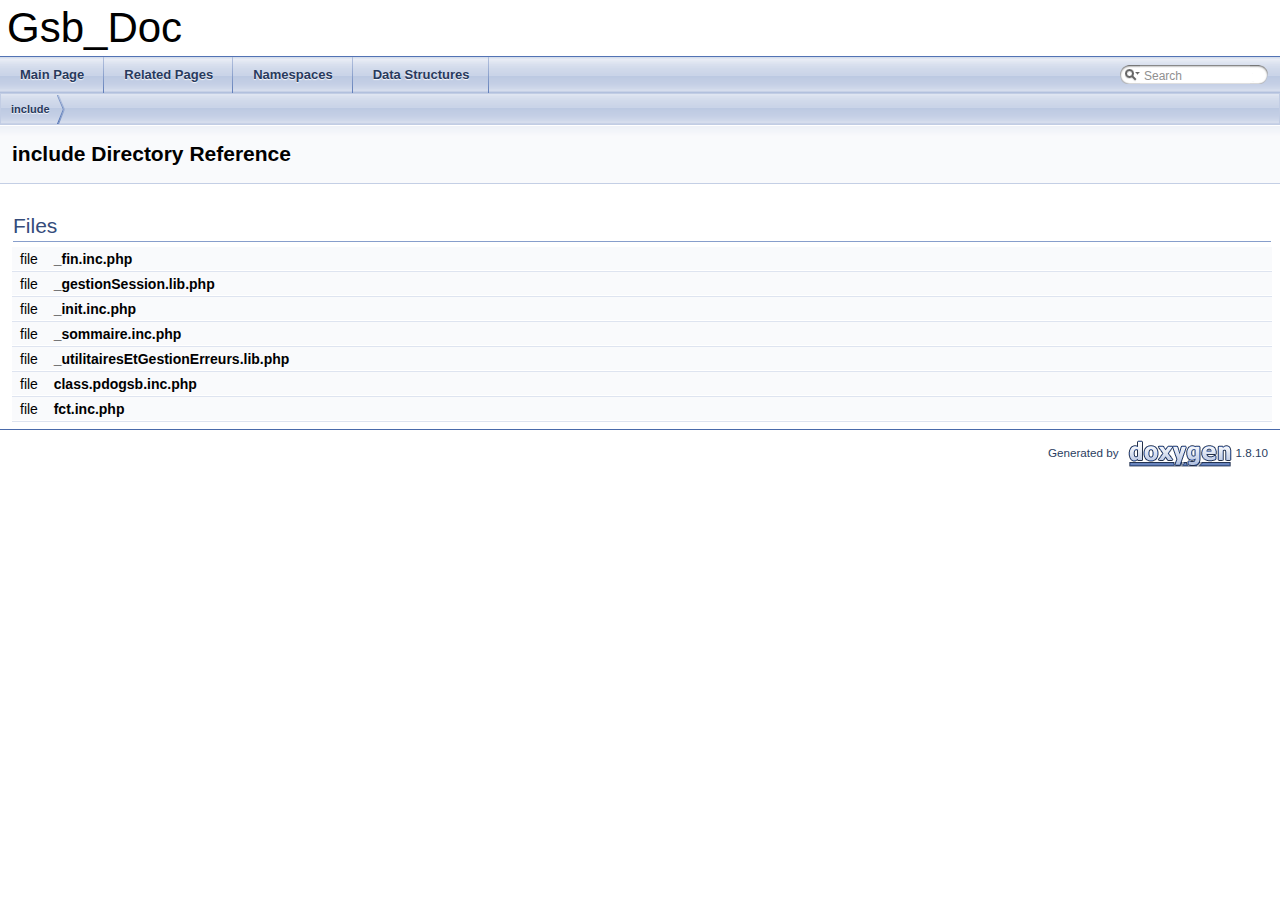
<file: doc/html/dir_d44c64559bbebec7f509842c48db8b23.html>
<!DOCTYPE html PUBLIC "-//W3C//DTD XHTML 1.0 Transitional//EN" "http://www.w3.org/TR/xhtml1/DTD/xhtml1-transitional.dtd">
<html xmlns="http://www.w3.org/1999/xhtml">
<head>
<meta http-equiv="Content-Type" content="text/xhtml;charset=UTF-8"/>
<meta http-equiv="X-UA-Compatible" content="IE=9"/>
<meta name="generator" content="Doxygen 1.8.10"/>
<title>Gsb_Doc: include Directory Reference</title>
<link href="tabs.css" rel="stylesheet" type="text/css"/>
<script type="text/javascript" src="jquery.js"></script>
<script type="text/javascript" src="dynsections.js"></script>
<link href="search/search.css" rel="stylesheet" type="text/css"/>
<script type="text/javascript" src="search/searchdata.js"></script>
<script type="text/javascript" src="search/search.js"></script>
<script type="text/javascript">
  $(document).ready(function() { init_search(); });
</script>
<link href="doxygen.css" rel="stylesheet" type="text/css" />
</head>
<body>
<div id="top"><!-- do not remove this div, it is closed by doxygen! -->
<div id="titlearea">
<table cellspacing="0" cellpadding="0">
 <tbody>
 <tr style="height: 56px;">
  <td id="projectalign" style="padding-left: 0.5em;">
   <div id="projectname">Gsb_Doc
   </div>
  </td>
 </tr>
 </tbody>
</table>
</div>
<!-- end header part -->
<!-- Generated by Doxygen 1.8.10 -->
<script type="text/javascript">
var searchBox = new SearchBox("searchBox", "search",false,'Search');
</script>
  <div id="navrow1" class="tabs">
    <ul class="tablist">
      <li><a href="index.html"><span>Main&#160;Page</span></a></li>
      <li><a href="pages.html"><span>Related&#160;Pages</span></a></li>
      <li><a href="namespaces.html"><span>Namespaces</span></a></li>
      <li><a href="annotated.html"><span>Data&#160;Structures</span></a></li>
      <li>
        <div id="MSearchBox" class="MSearchBoxInactive">
        <span class="left">
          <img id="MSearchSelect" src="search/mag_sel.png"
               onmouseover="return searchBox.OnSearchSelectShow()"
               onmouseout="return searchBox.OnSearchSelectHide()"
               alt=""/>
          <input type="text" id="MSearchField" value="Search" accesskey="S"
               onfocus="searchBox.OnSearchFieldFocus(true)" 
               onblur="searchBox.OnSearchFieldFocus(false)" 
               onkeyup="searchBox.OnSearchFieldChange(event)"/>
          </span><span class="right">
            <a id="MSearchClose" href="javascript:searchBox.CloseResultsWindow()"><img id="MSearchCloseImg" border="0" src="search/close.png" alt=""/></a>
          </span>
        </div>
      </li>
    </ul>
  </div>
<!-- window showing the filter options -->
<div id="MSearchSelectWindow"
     onmouseover="return searchBox.OnSearchSelectShow()"
     onmouseout="return searchBox.OnSearchSelectHide()"
     onkeydown="return searchBox.OnSearchSelectKey(event)">
</div>

<!-- iframe showing the search results (closed by default) -->
<div id="MSearchResultsWindow">
<iframe src="javascript:void(0)" frameborder="0" 
        name="MSearchResults" id="MSearchResults">
</iframe>
</div>

<div id="nav-path" class="navpath">
  <ul>
<li class="navelem"><a class="el" href="dir_d44c64559bbebec7f509842c48db8b23.html">include</a></li>  </ul>
</div>
</div><!-- top -->
<div class="header">
  <div class="headertitle">
<div class="title">include Directory Reference</div>  </div>
</div><!--header-->
<div class="contents">
<table class="memberdecls">
<tr class="heading"><td colspan="2"><h2 class="groupheader"><a name="files"></a>
Files</h2></td></tr>
<tr class="memitem:__fin_8inc_8php"><td class="memItemLeft" align="right" valign="top">file &#160;</td><td class="memItemRight" valign="bottom"><b>_fin.inc.php</b></td></tr>
<tr class="separator:"><td class="memSeparator" colspan="2">&#160;</td></tr>
<tr class="memitem:__gestion_session_8lib_8php"><td class="memItemLeft" align="right" valign="top">file &#160;</td><td class="memItemRight" valign="bottom"><b>_gestionSession.lib.php</b></td></tr>
<tr class="separator:"><td class="memSeparator" colspan="2">&#160;</td></tr>
<tr class="memitem:__init_8inc_8php"><td class="memItemLeft" align="right" valign="top">file &#160;</td><td class="memItemRight" valign="bottom"><b>_init.inc.php</b></td></tr>
<tr class="separator:"><td class="memSeparator" colspan="2">&#160;</td></tr>
<tr class="memitem:__sommaire_8inc_8php"><td class="memItemLeft" align="right" valign="top">file &#160;</td><td class="memItemRight" valign="bottom"><b>_sommaire.inc.php</b></td></tr>
<tr class="separator:"><td class="memSeparator" colspan="2">&#160;</td></tr>
<tr class="memitem:__utilitaires_et_gestion_erreurs_8lib_8php"><td class="memItemLeft" align="right" valign="top">file &#160;</td><td class="memItemRight" valign="bottom"><b>_utilitairesEtGestionErreurs.lib.php</b></td></tr>
<tr class="separator:"><td class="memSeparator" colspan="2">&#160;</td></tr>
<tr class="memitem:class_8pdogsb_8inc_8php"><td class="memItemLeft" align="right" valign="top">file &#160;</td><td class="memItemRight" valign="bottom"><b>class.pdogsb.inc.php</b></td></tr>
<tr class="separator:"><td class="memSeparator" colspan="2">&#160;</td></tr>
<tr class="memitem:fct_8inc_8php"><td class="memItemLeft" align="right" valign="top">file &#160;</td><td class="memItemRight" valign="bottom"><b>fct.inc.php</b></td></tr>
<tr class="separator:"><td class="memSeparator" colspan="2">&#160;</td></tr>
</table>
</div><!-- contents -->
<!-- start footer part -->
<hr class="footer"/><address class="footer"><small>
Generated by &#160;<a href="http://www.doxygen.org/index.html">
<img class="footer" src="doxygen.png" alt="doxygen"/>
</a> 1.8.10
</small></address>
</body>
</html>
</file>
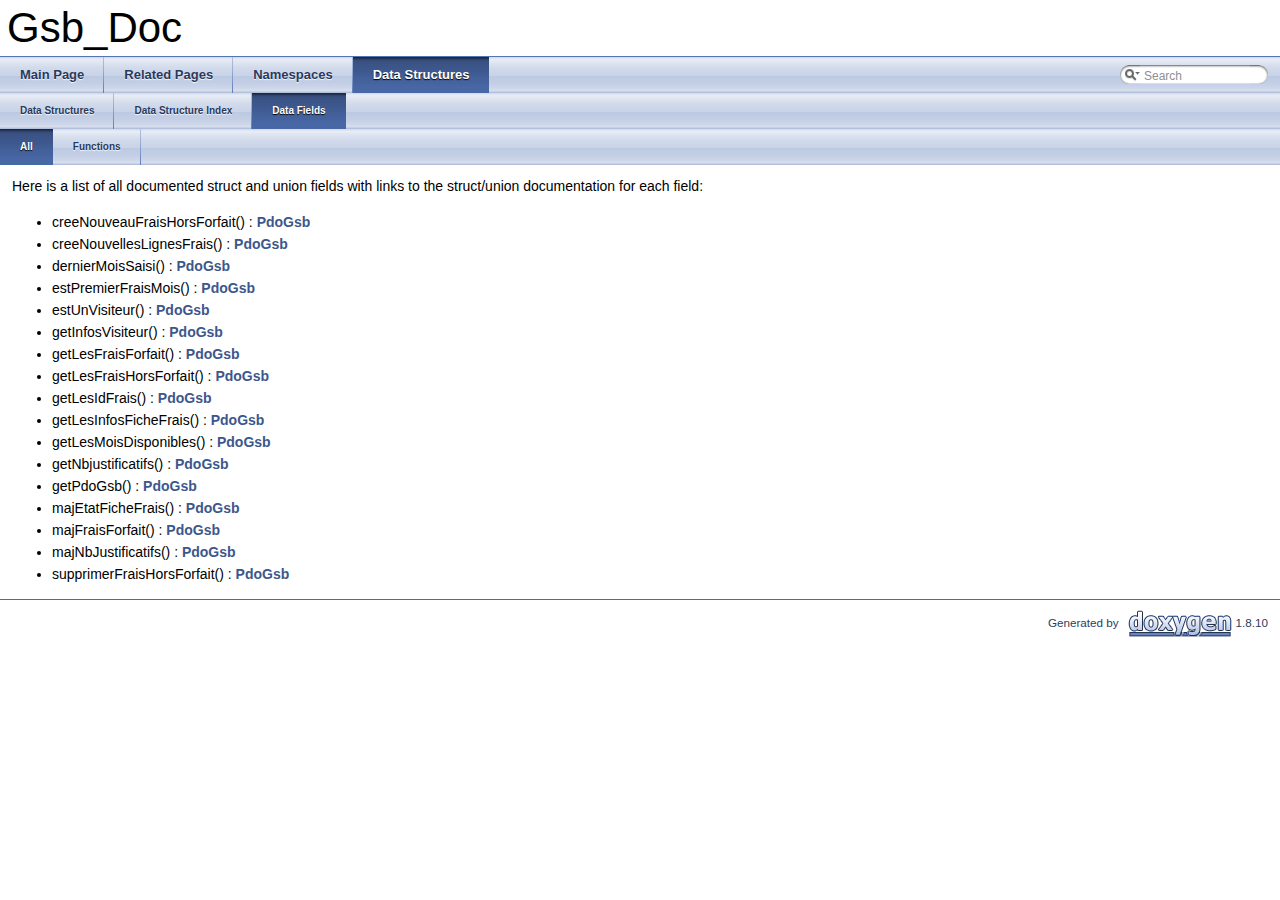
<file: doc/html/functions.html>
<!DOCTYPE html PUBLIC "-//W3C//DTD XHTML 1.0 Transitional//EN" "http://www.w3.org/TR/xhtml1/DTD/xhtml1-transitional.dtd">
<html xmlns="http://www.w3.org/1999/xhtml">
<head>
<meta http-equiv="Content-Type" content="text/xhtml;charset=UTF-8"/>
<meta http-equiv="X-UA-Compatible" content="IE=9"/>
<meta name="generator" content="Doxygen 1.8.10"/>
<title>Gsb_Doc: Data Fields</title>
<link href="tabs.css" rel="stylesheet" type="text/css"/>
<script type="text/javascript" src="jquery.js"></script>
<script type="text/javascript" src="dynsections.js"></script>
<link href="search/search.css" rel="stylesheet" type="text/css"/>
<script type="text/javascript" src="search/searchdata.js"></script>
<script type="text/javascript" src="search/search.js"></script>
<script type="text/javascript">
  $(document).ready(function() { init_search(); });
</script>
<link href="doxygen.css" rel="stylesheet" type="text/css" />
</head>
<body>
<div id="top"><!-- do not remove this div, it is closed by doxygen! -->
<div id="titlearea">
<table cellspacing="0" cellpadding="0">
 <tbody>
 <tr style="height: 56px;">
  <td id="projectalign" style="padding-left: 0.5em;">
   <div id="projectname">Gsb_Doc
   </div>
  </td>
 </tr>
 </tbody>
</table>
</div>
<!-- end header part -->
<!-- Generated by Doxygen 1.8.10 -->
<script type="text/javascript">
var searchBox = new SearchBox("searchBox", "search",false,'Search');
</script>
  <div id="navrow1" class="tabs">
    <ul class="tablist">
      <li><a href="index.html"><span>Main&#160;Page</span></a></li>
      <li><a href="pages.html"><span>Related&#160;Pages</span></a></li>
      <li><a href="namespaces.html"><span>Namespaces</span></a></li>
      <li class="current"><a href="annotated.html"><span>Data&#160;Structures</span></a></li>
      <li>
        <div id="MSearchBox" class="MSearchBoxInactive">
        <span class="left">
          <img id="MSearchSelect" src="search/mag_sel.png"
               onmouseover="return searchBox.OnSearchSelectShow()"
               onmouseout="return searchBox.OnSearchSelectHide()"
               alt=""/>
          <input type="text" id="MSearchField" value="Search" accesskey="S"
               onfocus="searchBox.OnSearchFieldFocus(true)" 
               onblur="searchBox.OnSearchFieldFocus(false)" 
               onkeyup="searchBox.OnSearchFieldChange(event)"/>
          </span><span class="right">
            <a id="MSearchClose" href="javascript:searchBox.CloseResultsWindow()"><img id="MSearchCloseImg" border="0" src="search/close.png" alt=""/></a>
          </span>
        </div>
      </li>
    </ul>
  </div>
  <div id="navrow2" class="tabs2">
    <ul class="tablist">
      <li><a href="annotated.html"><span>Data&#160;Structures</span></a></li>
      <li><a href="classes.html"><span>Data&#160;Structure&#160;Index</span></a></li>
      <li class="current"><a href="functions.html"><span>Data&#160;Fields</span></a></li>
    </ul>
  </div>
  <div id="navrow3" class="tabs2">
    <ul class="tablist">
      <li class="current"><a href="functions.html"><span>All</span></a></li>
      <li><a href="functions_func.html"><span>Functions</span></a></li>
    </ul>
  </div>
</div><!-- top -->
<!-- window showing the filter options -->
<div id="MSearchSelectWindow"
     onmouseover="return searchBox.OnSearchSelectShow()"
     onmouseout="return searchBox.OnSearchSelectHide()"
     onkeydown="return searchBox.OnSearchSelectKey(event)">
</div>

<!-- iframe showing the search results (closed by default) -->
<div id="MSearchResultsWindow">
<iframe src="javascript:void(0)" frameborder="0" 
        name="MSearchResults" id="MSearchResults">
</iframe>
</div>

<div class="contents">
<div class="textblock">Here is a list of all documented struct and union fields with links to the struct/union documentation for each field:</div><ul>
<li>creeNouveauFraisHorsForfait()
: <a class="el" href="class_pdo_gsb.html#a5b4ae76bd318baa9ee6d57f53b43d1d8">PdoGsb</a>
</li>
<li>creeNouvellesLignesFrais()
: <a class="el" href="class_pdo_gsb.html#ae42a666f0c62b60a6fe35448e3600d8a">PdoGsb</a>
</li>
<li>dernierMoisSaisi()
: <a class="el" href="class_pdo_gsb.html#a5bde16f5acfa92c7810433187f3e05f1">PdoGsb</a>
</li>
<li>estPremierFraisMois()
: <a class="el" href="class_pdo_gsb.html#a426147406c706370eeb5d17175c33562">PdoGsb</a>
</li>
<li>estUnVisiteur()
: <a class="el" href="class_pdo_gsb.html#a53a04231e10e756bc80f4f04233c9e84">PdoGsb</a>
</li>
<li>getInfosVisiteur()
: <a class="el" href="class_pdo_gsb.html#a3f8a27838c97cb782a1c57b8e8650ebb">PdoGsb</a>
</li>
<li>getLesFraisForfait()
: <a class="el" href="class_pdo_gsb.html#a5792eb474723cda0a758735f5fbb791e">PdoGsb</a>
</li>
<li>getLesFraisHorsForfait()
: <a class="el" href="class_pdo_gsb.html#aa89782786e0037745abd9c62b25ade20">PdoGsb</a>
</li>
<li>getLesIdFrais()
: <a class="el" href="class_pdo_gsb.html#ad0943d4cabc4e6bfd803ecab13be0e57">PdoGsb</a>
</li>
<li>getLesInfosFicheFrais()
: <a class="el" href="class_pdo_gsb.html#af243a6fda5669151cd4d35c66bcd13a4">PdoGsb</a>
</li>
<li>getLesMoisDisponibles()
: <a class="el" href="class_pdo_gsb.html#a34f4b6a3081514827f3726ac49dcded3">PdoGsb</a>
</li>
<li>getNbjustificatifs()
: <a class="el" href="class_pdo_gsb.html#a147b85ddcddef68c57acf34857630ba7">PdoGsb</a>
</li>
<li>getPdoGsb()
: <a class="el" href="class_pdo_gsb.html#a37ab3ed998137aeaf4d581365520067e">PdoGsb</a>
</li>
<li>majEtatFicheFrais()
: <a class="el" href="class_pdo_gsb.html#a92f294d975e98efcfa1d4c9e08a51bcc">PdoGsb</a>
</li>
<li>majFraisForfait()
: <a class="el" href="class_pdo_gsb.html#abeb6aae3e806cd3235ebec6ae5cbe7de">PdoGsb</a>
</li>
<li>majNbJustificatifs()
: <a class="el" href="class_pdo_gsb.html#ac3bcdeeb2e7522120cec7ec068b153b3">PdoGsb</a>
</li>
<li>supprimerFraisHorsForfait()
: <a class="el" href="class_pdo_gsb.html#a8806fa2b12726a88a04845316e7c9586">PdoGsb</a>
</li>
</ul>
</div><!-- contents -->
<!-- start footer part -->
<hr class="footer"/><address class="footer"><small>
Generated by &#160;<a href="http://www.doxygen.org/index.html">
<img class="footer" src="doxygen.png" alt="doxygen"/>
</a> 1.8.10
</small></address>
</body>
</html>
</file>
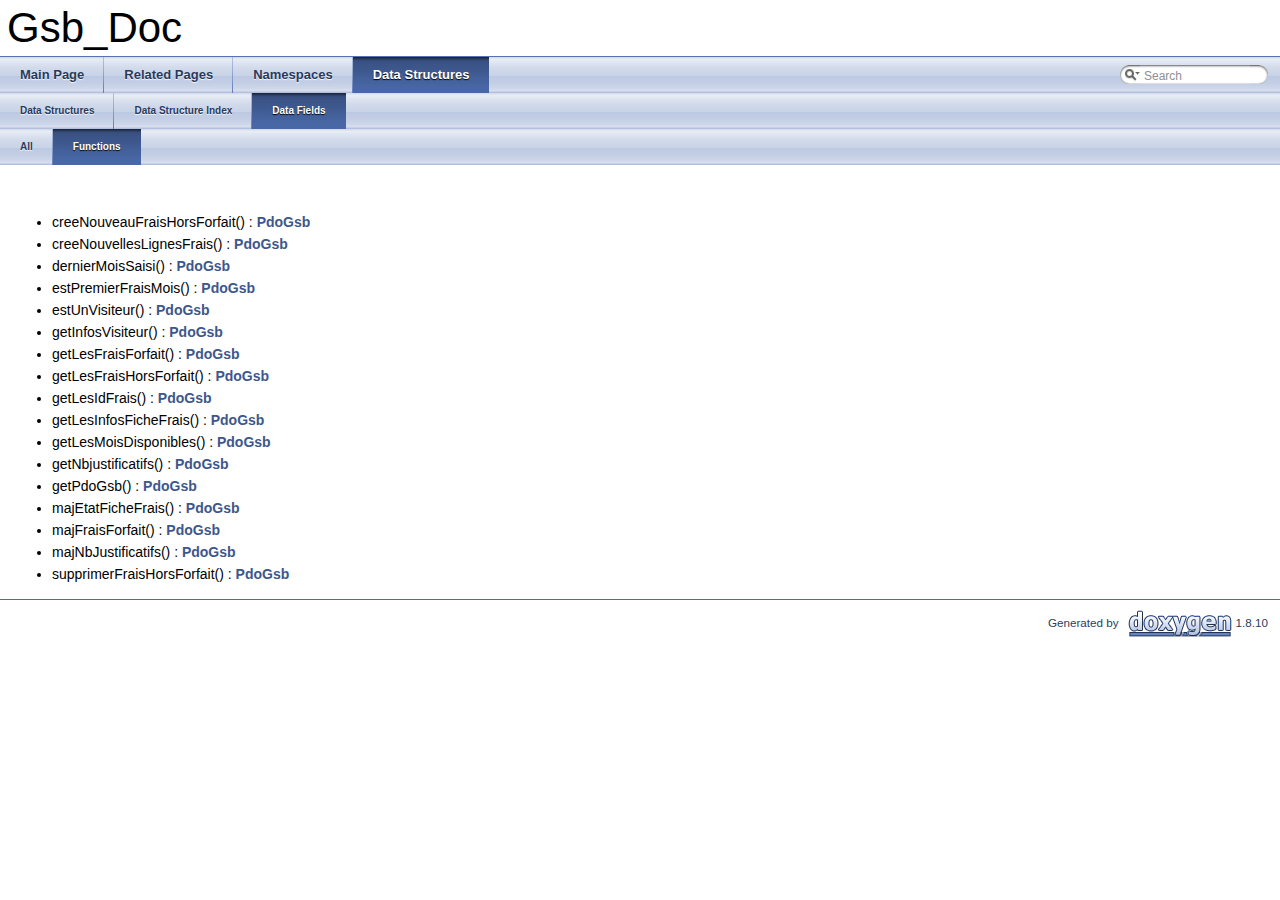
<file: doc/html/functions_func.html>
<!DOCTYPE html PUBLIC "-//W3C//DTD XHTML 1.0 Transitional//EN" "http://www.w3.org/TR/xhtml1/DTD/xhtml1-transitional.dtd">
<html xmlns="http://www.w3.org/1999/xhtml">
<head>
<meta http-equiv="Content-Type" content="text/xhtml;charset=UTF-8"/>
<meta http-equiv="X-UA-Compatible" content="IE=9"/>
<meta name="generator" content="Doxygen 1.8.10"/>
<title>Gsb_Doc: Data Fields - Functions</title>
<link href="tabs.css" rel="stylesheet" type="text/css"/>
<script type="text/javascript" src="jquery.js"></script>
<script type="text/javascript" src="dynsections.js"></script>
<link href="search/search.css" rel="stylesheet" type="text/css"/>
<script type="text/javascript" src="search/searchdata.js"></script>
<script type="text/javascript" src="search/search.js"></script>
<script type="text/javascript">
  $(document).ready(function() { init_search(); });
</script>
<link href="doxygen.css" rel="stylesheet" type="text/css" />
</head>
<body>
<div id="top"><!-- do not remove this div, it is closed by doxygen! -->
<div id="titlearea">
<table cellspacing="0" cellpadding="0">
 <tbody>
 <tr style="height: 56px;">
  <td id="projectalign" style="padding-left: 0.5em;">
   <div id="projectname">Gsb_Doc
   </div>
  </td>
 </tr>
 </tbody>
</table>
</div>
<!-- end header part -->
<!-- Generated by Doxygen 1.8.10 -->
<script type="text/javascript">
var searchBox = new SearchBox("searchBox", "search",false,'Search');
</script>
  <div id="navrow1" class="tabs">
    <ul class="tablist">
      <li><a href="index.html"><span>Main&#160;Page</span></a></li>
      <li><a href="pages.html"><span>Related&#160;Pages</span></a></li>
      <li><a href="namespaces.html"><span>Namespaces</span></a></li>
      <li class="current"><a href="annotated.html"><span>Data&#160;Structures</span></a></li>
      <li>
        <div id="MSearchBox" class="MSearchBoxInactive">
        <span class="left">
          <img id="MSearchSelect" src="search/mag_sel.png"
               onmouseover="return searchBox.OnSearchSelectShow()"
               onmouseout="return searchBox.OnSearchSelectHide()"
               alt=""/>
          <input type="text" id="MSearchField" value="Search" accesskey="S"
               onfocus="searchBox.OnSearchFieldFocus(true)" 
               onblur="searchBox.OnSearchFieldFocus(false)" 
               onkeyup="searchBox.OnSearchFieldChange(event)"/>
          </span><span class="right">
            <a id="MSearchClose" href="javascript:searchBox.CloseResultsWindow()"><img id="MSearchCloseImg" border="0" src="search/close.png" alt=""/></a>
          </span>
        </div>
      </li>
    </ul>
  </div>
  <div id="navrow2" class="tabs2">
    <ul class="tablist">
      <li><a href="annotated.html"><span>Data&#160;Structures</span></a></li>
      <li><a href="classes.html"><span>Data&#160;Structure&#160;Index</span></a></li>
      <li class="current"><a href="functions.html"><span>Data&#160;Fields</span></a></li>
    </ul>
  </div>
  <div id="navrow3" class="tabs2">
    <ul class="tablist">
      <li><a href="functions.html"><span>All</span></a></li>
      <li class="current"><a href="functions_func.html"><span>Functions</span></a></li>
    </ul>
  </div>
</div><!-- top -->
<!-- window showing the filter options -->
<div id="MSearchSelectWindow"
     onmouseover="return searchBox.OnSearchSelectShow()"
     onmouseout="return searchBox.OnSearchSelectHide()"
     onkeydown="return searchBox.OnSearchSelectKey(event)">
</div>

<!-- iframe showing the search results (closed by default) -->
<div id="MSearchResultsWindow">
<iframe src="javascript:void(0)" frameborder="0" 
        name="MSearchResults" id="MSearchResults">
</iframe>
</div>

<div class="contents">
&#160;<ul>
<li>creeNouveauFraisHorsForfait()
: <a class="el" href="class_pdo_gsb.html#a5b4ae76bd318baa9ee6d57f53b43d1d8">PdoGsb</a>
</li>
<li>creeNouvellesLignesFrais()
: <a class="el" href="class_pdo_gsb.html#ae42a666f0c62b60a6fe35448e3600d8a">PdoGsb</a>
</li>
<li>dernierMoisSaisi()
: <a class="el" href="class_pdo_gsb.html#a5bde16f5acfa92c7810433187f3e05f1">PdoGsb</a>
</li>
<li>estPremierFraisMois()
: <a class="el" href="class_pdo_gsb.html#a426147406c706370eeb5d17175c33562">PdoGsb</a>
</li>
<li>estUnVisiteur()
: <a class="el" href="class_pdo_gsb.html#a53a04231e10e756bc80f4f04233c9e84">PdoGsb</a>
</li>
<li>getInfosVisiteur()
: <a class="el" href="class_pdo_gsb.html#a3f8a27838c97cb782a1c57b8e8650ebb">PdoGsb</a>
</li>
<li>getLesFraisForfait()
: <a class="el" href="class_pdo_gsb.html#a5792eb474723cda0a758735f5fbb791e">PdoGsb</a>
</li>
<li>getLesFraisHorsForfait()
: <a class="el" href="class_pdo_gsb.html#aa89782786e0037745abd9c62b25ade20">PdoGsb</a>
</li>
<li>getLesIdFrais()
: <a class="el" href="class_pdo_gsb.html#ad0943d4cabc4e6bfd803ecab13be0e57">PdoGsb</a>
</li>
<li>getLesInfosFicheFrais()
: <a class="el" href="class_pdo_gsb.html#af243a6fda5669151cd4d35c66bcd13a4">PdoGsb</a>
</li>
<li>getLesMoisDisponibles()
: <a class="el" href="class_pdo_gsb.html#a34f4b6a3081514827f3726ac49dcded3">PdoGsb</a>
</li>
<li>getNbjustificatifs()
: <a class="el" href="class_pdo_gsb.html#a147b85ddcddef68c57acf34857630ba7">PdoGsb</a>
</li>
<li>getPdoGsb()
: <a class="el" href="class_pdo_gsb.html#a37ab3ed998137aeaf4d581365520067e">PdoGsb</a>
</li>
<li>majEtatFicheFrais()
: <a class="el" href="class_pdo_gsb.html#a92f294d975e98efcfa1d4c9e08a51bcc">PdoGsb</a>
</li>
<li>majFraisForfait()
: <a class="el" href="class_pdo_gsb.html#abeb6aae3e806cd3235ebec6ae5cbe7de">PdoGsb</a>
</li>
<li>majNbJustificatifs()
: <a class="el" href="class_pdo_gsb.html#ac3bcdeeb2e7522120cec7ec068b153b3">PdoGsb</a>
</li>
<li>supprimerFraisHorsForfait()
: <a class="el" href="class_pdo_gsb.html#a8806fa2b12726a88a04845316e7c9586">PdoGsb</a>
</li>
</ul>
</div><!-- contents -->
<!-- start footer part -->
<hr class="footer"/><address class="footer"><small>
Generated by &#160;<a href="http://www.doxygen.org/index.html">
<img class="footer" src="doxygen.png" alt="doxygen"/>
</a> 1.8.10
</small></address>
</body>
</html>
</file>
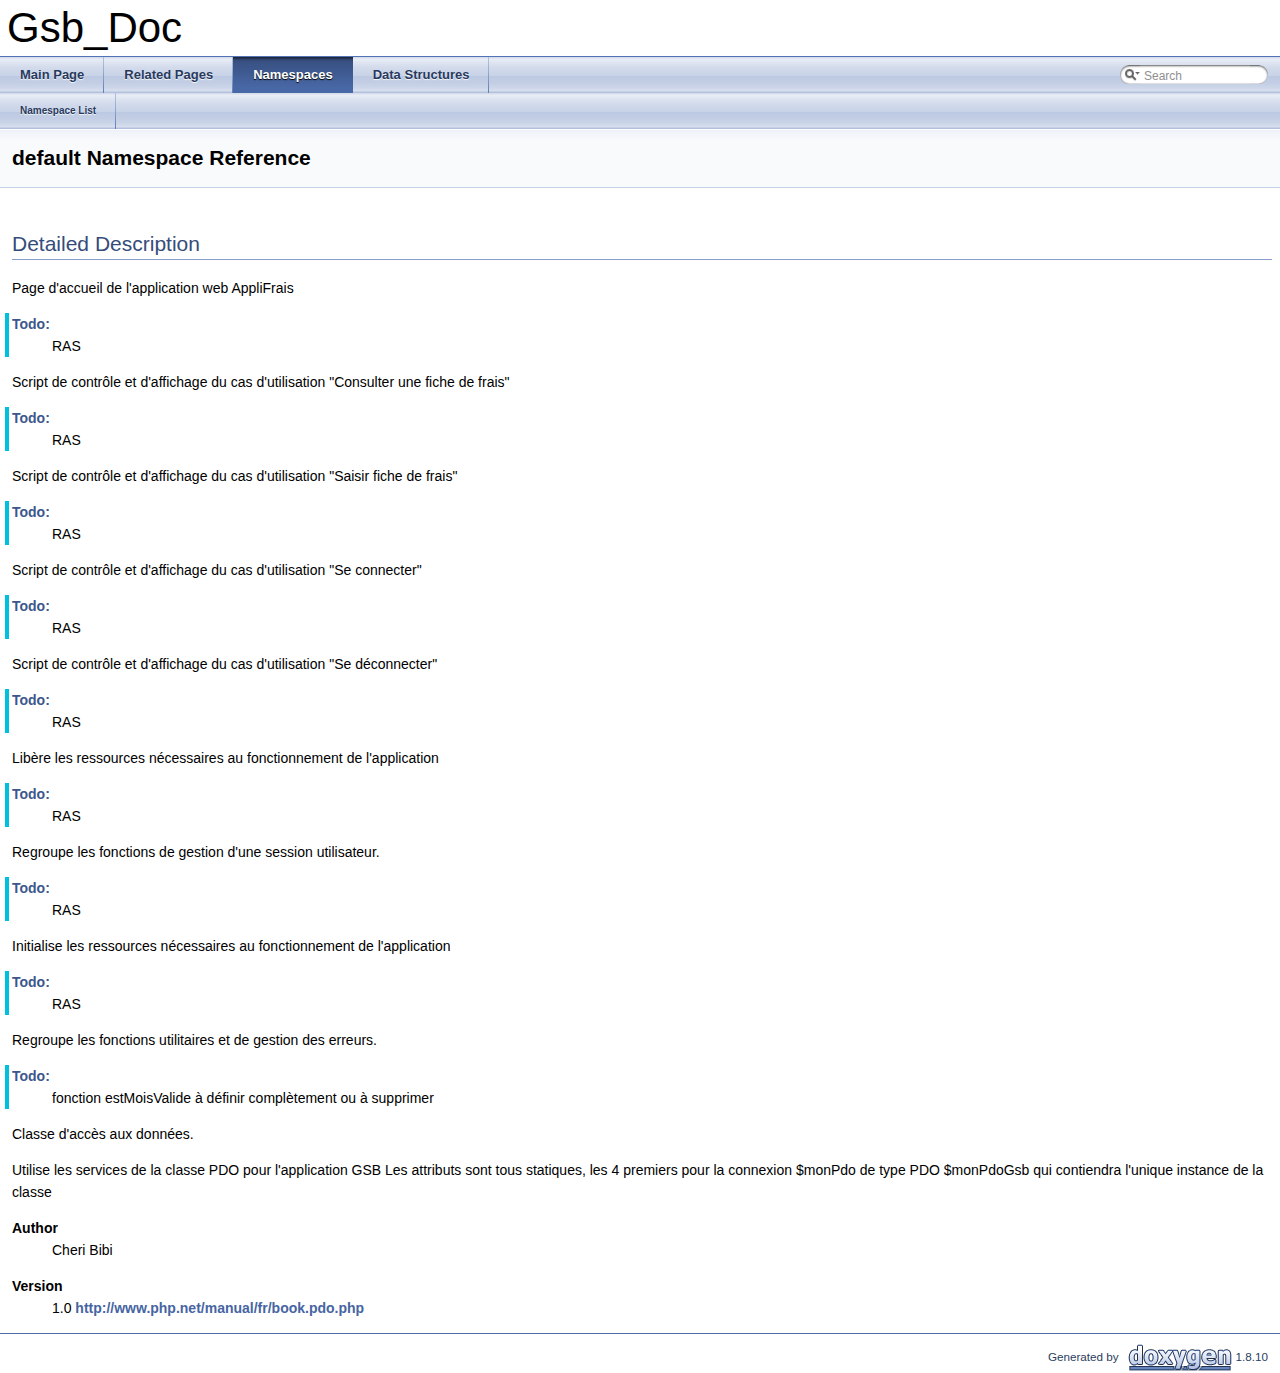
<file: doc/html/namespacedefault.html>
<!DOCTYPE html PUBLIC "-//W3C//DTD XHTML 1.0 Transitional//EN" "http://www.w3.org/TR/xhtml1/DTD/xhtml1-transitional.dtd">
<html xmlns="http://www.w3.org/1999/xhtml">
<head>
<meta http-equiv="Content-Type" content="text/xhtml;charset=UTF-8"/>
<meta http-equiv="X-UA-Compatible" content="IE=9"/>
<meta name="generator" content="Doxygen 1.8.10"/>
<title>Gsb_Doc: default Namespace Reference</title>
<link href="tabs.css" rel="stylesheet" type="text/css"/>
<script type="text/javascript" src="jquery.js"></script>
<script type="text/javascript" src="dynsections.js"></script>
<link href="search/search.css" rel="stylesheet" type="text/css"/>
<script type="text/javascript" src="search/searchdata.js"></script>
<script type="text/javascript" src="search/search.js"></script>
<script type="text/javascript">
  $(document).ready(function() { init_search(); });
</script>
<link href="doxygen.css" rel="stylesheet" type="text/css" />
</head>
<body>
<div id="top"><!-- do not remove this div, it is closed by doxygen! -->
<div id="titlearea">
<table cellspacing="0" cellpadding="0">
 <tbody>
 <tr style="height: 56px;">
  <td id="projectalign" style="padding-left: 0.5em;">
   <div id="projectname">Gsb_Doc
   </div>
  </td>
 </tr>
 </tbody>
</table>
</div>
<!-- end header part -->
<!-- Generated by Doxygen 1.8.10 -->
<script type="text/javascript">
var searchBox = new SearchBox("searchBox", "search",false,'Search');
</script>
  <div id="navrow1" class="tabs">
    <ul class="tablist">
      <li><a href="index.html"><span>Main&#160;Page</span></a></li>
      <li><a href="pages.html"><span>Related&#160;Pages</span></a></li>
      <li class="current"><a href="namespaces.html"><span>Namespaces</span></a></li>
      <li><a href="annotated.html"><span>Data&#160;Structures</span></a></li>
      <li>
        <div id="MSearchBox" class="MSearchBoxInactive">
        <span class="left">
          <img id="MSearchSelect" src="search/mag_sel.png"
               onmouseover="return searchBox.OnSearchSelectShow()"
               onmouseout="return searchBox.OnSearchSelectHide()"
               alt=""/>
          <input type="text" id="MSearchField" value="Search" accesskey="S"
               onfocus="searchBox.OnSearchFieldFocus(true)" 
               onblur="searchBox.OnSearchFieldFocus(false)" 
               onkeyup="searchBox.OnSearchFieldChange(event)"/>
          </span><span class="right">
            <a id="MSearchClose" href="javascript:searchBox.CloseResultsWindow()"><img id="MSearchCloseImg" border="0" src="search/close.png" alt=""/></a>
          </span>
        </div>
      </li>
    </ul>
  </div>
  <div id="navrow2" class="tabs2">
    <ul class="tablist">
      <li><a href="namespaces.html"><span>Namespace&#160;List</span></a></li>
    </ul>
  </div>
<!-- window showing the filter options -->
<div id="MSearchSelectWindow"
     onmouseover="return searchBox.OnSearchSelectShow()"
     onmouseout="return searchBox.OnSearchSelectHide()"
     onkeydown="return searchBox.OnSearchSelectKey(event)">
</div>

<!-- iframe showing the search results (closed by default) -->
<div id="MSearchResultsWindow">
<iframe src="javascript:void(0)" frameborder="0" 
        name="MSearchResults" id="MSearchResults">
</iframe>
</div>

</div><!-- top -->
<div class="header">
  <div class="headertitle">
<div class="title">default Namespace Reference</div>  </div>
</div><!--header-->
<div class="contents">
<a name="details" id="details"></a><h2 class="groupheader">Detailed Description</h2>
<div class="textblock"><p>Page d'accueil de l'application web AppliFrais</p>
<dl class="todo"><dt><b><a class="el" href="todo.html#_todo000001">Todo:</a></b></dt><dd>RAS </dd></dl>
<p>Script de contrôle et d'affichage du cas d'utilisation "Consulter une fiche de frais"</p>
<dl class="todo"><dt><b><a class="el" href="todo.html#_todo000002">Todo:</a></b></dt><dd>RAS </dd></dl>
<p>Script de contrôle et d'affichage du cas d'utilisation "Saisir fiche de frais"</p>
<dl class="todo"><dt><b><a class="el" href="todo.html#_todo000003">Todo:</a></b></dt><dd>RAS </dd></dl>
<p>Script de contrôle et d'affichage du cas d'utilisation "Se connecter"</p>
<dl class="todo"><dt><b><a class="el" href="todo.html#_todo000004">Todo:</a></b></dt><dd>RAS </dd></dl>
<p>Script de contrôle et d'affichage du cas d'utilisation "Se déconnecter"</p>
<dl class="todo"><dt><b><a class="el" href="todo.html#_todo000005">Todo:</a></b></dt><dd>RAS </dd></dl>
<p>Libère les ressources nécessaires au fonctionnement de l'application</p>
<dl class="todo"><dt><b><a class="el" href="todo.html#_todo000006">Todo:</a></b></dt><dd>RAS </dd></dl>
<p>Regroupe les fonctions de gestion d'une session utilisateur.</p>
<dl class="todo"><dt><b><a class="el" href="todo.html#_todo000007">Todo:</a></b></dt><dd>RAS </dd></dl>
<p>Initialise les ressources nécessaires au fonctionnement de l'application</p>
<dl class="todo"><dt><b><a class="el" href="todo.html#_todo000008">Todo:</a></b></dt><dd>RAS </dd></dl>
<p>Regroupe les fonctions utilitaires et de gestion des erreurs.</p>
<dl class="todo"><dt><b><a class="el" href="todo.html#_todo000010">Todo:</a></b></dt><dd>fonction estMoisValide à définir complètement ou à supprimer </dd></dl>
<p>Classe d'accès aux données.</p>
<p>Utilise les services de la classe PDO pour l'application GSB Les attributs sont tous statiques, les 4 premiers pour la connexion $monPdo de type PDO $monPdoGsb qui contiendra l'unique instance de la classe</p>
<dl class="section author"><dt>Author</dt><dd>Cheri Bibi </dd></dl>
<dl class="section version"><dt>Version</dt><dd>1.0 <a class="el" href="">http://www.php.net/manual/fr/book.pdo.php</a></dd></dl>
</div></div><!-- contents -->
<!-- start footer part -->
<hr class="footer"/><address class="footer"><small>
Generated by &#160;<a href="http://www.doxygen.org/index.html">
<img class="footer" src="doxygen.png" alt="doxygen"/>
</a> 1.8.10
</small></address>
</body>
</html>
</file>
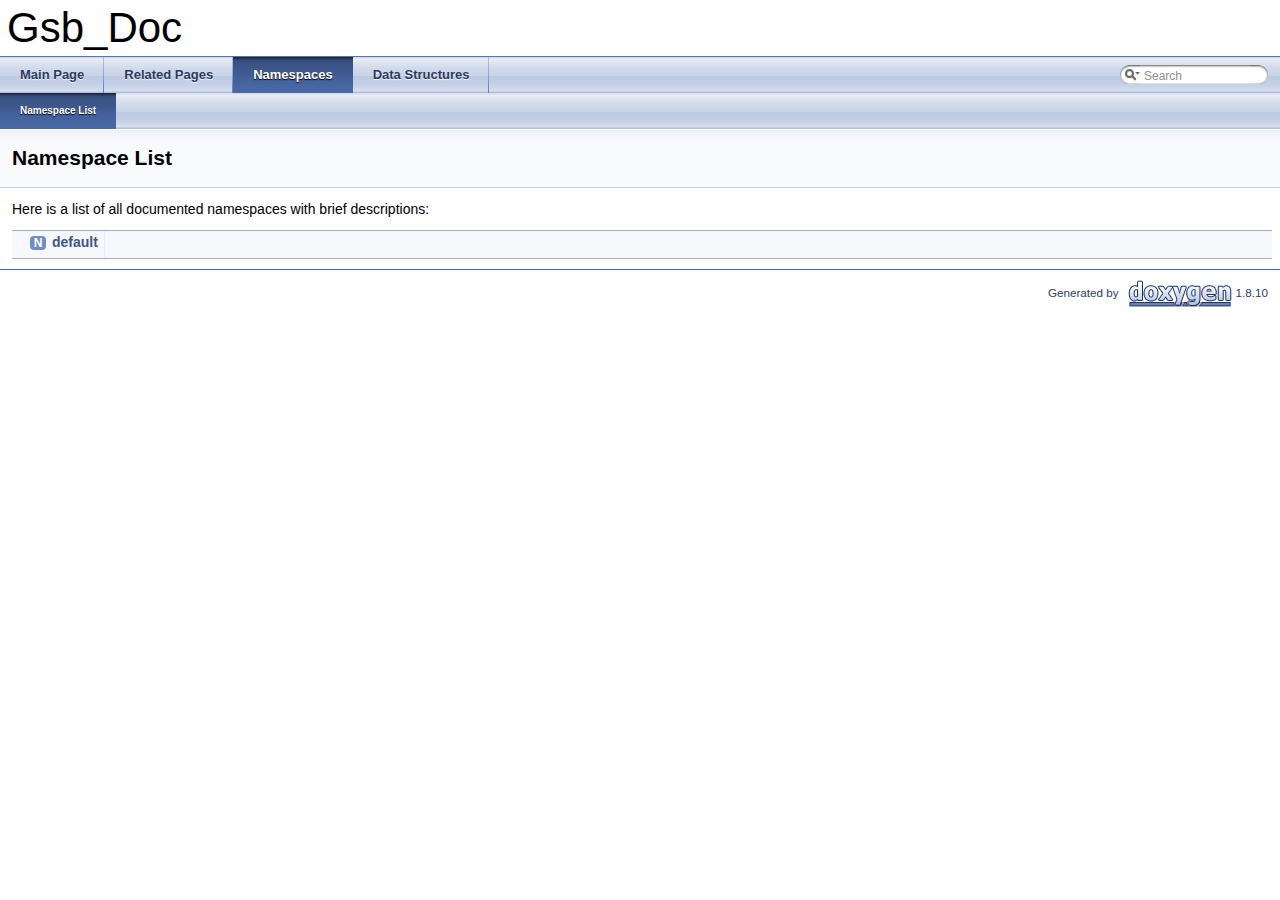
<file: doc/html/namespaces.html>
<!DOCTYPE html PUBLIC "-//W3C//DTD XHTML 1.0 Transitional//EN" "http://www.w3.org/TR/xhtml1/DTD/xhtml1-transitional.dtd">
<html xmlns="http://www.w3.org/1999/xhtml">
<head>
<meta http-equiv="Content-Type" content="text/xhtml;charset=UTF-8"/>
<meta http-equiv="X-UA-Compatible" content="IE=9"/>
<meta name="generator" content="Doxygen 1.8.10"/>
<title>Gsb_Doc: Namespace List</title>
<link href="tabs.css" rel="stylesheet" type="text/css"/>
<script type="text/javascript" src="jquery.js"></script>
<script type="text/javascript" src="dynsections.js"></script>
<link href="search/search.css" rel="stylesheet" type="text/css"/>
<script type="text/javascript" src="search/searchdata.js"></script>
<script type="text/javascript" src="search/search.js"></script>
<script type="text/javascript">
  $(document).ready(function() { init_search(); });
</script>
<link href="doxygen.css" rel="stylesheet" type="text/css" />
</head>
<body>
<div id="top"><!-- do not remove this div, it is closed by doxygen! -->
<div id="titlearea">
<table cellspacing="0" cellpadding="0">
 <tbody>
 <tr style="height: 56px;">
  <td id="projectalign" style="padding-left: 0.5em;">
   <div id="projectname">Gsb_Doc
   </div>
  </td>
 </tr>
 </tbody>
</table>
</div>
<!-- end header part -->
<!-- Generated by Doxygen 1.8.10 -->
<script type="text/javascript">
var searchBox = new SearchBox("searchBox", "search",false,'Search');
</script>
  <div id="navrow1" class="tabs">
    <ul class="tablist">
      <li><a href="index.html"><span>Main&#160;Page</span></a></li>
      <li><a href="pages.html"><span>Related&#160;Pages</span></a></li>
      <li class="current"><a href="namespaces.html"><span>Namespaces</span></a></li>
      <li><a href="annotated.html"><span>Data&#160;Structures</span></a></li>
      <li>
        <div id="MSearchBox" class="MSearchBoxInactive">
        <span class="left">
          <img id="MSearchSelect" src="search/mag_sel.png"
               onmouseover="return searchBox.OnSearchSelectShow()"
               onmouseout="return searchBox.OnSearchSelectHide()"
               alt=""/>
          <input type="text" id="MSearchField" value="Search" accesskey="S"
               onfocus="searchBox.OnSearchFieldFocus(true)" 
               onblur="searchBox.OnSearchFieldFocus(false)" 
               onkeyup="searchBox.OnSearchFieldChange(event)"/>
          </span><span class="right">
            <a id="MSearchClose" href="javascript:searchBox.CloseResultsWindow()"><img id="MSearchCloseImg" border="0" src="search/close.png" alt=""/></a>
          </span>
        </div>
      </li>
    </ul>
  </div>
  <div id="navrow2" class="tabs2">
    <ul class="tablist">
      <li class="current"><a href="namespaces.html"><span>Namespace&#160;List</span></a></li>
    </ul>
  </div>
</div><!-- top -->
<!-- window showing the filter options -->
<div id="MSearchSelectWindow"
     onmouseover="return searchBox.OnSearchSelectShow()"
     onmouseout="return searchBox.OnSearchSelectHide()"
     onkeydown="return searchBox.OnSearchSelectKey(event)">
</div>

<!-- iframe showing the search results (closed by default) -->
<div id="MSearchResultsWindow">
<iframe src="javascript:void(0)" frameborder="0" 
        name="MSearchResults" id="MSearchResults">
</iframe>
</div>

<div class="header">
  <div class="headertitle">
<div class="title">Namespace List</div>  </div>
</div><!--header-->
<div class="contents">
<div class="textblock">Here is a list of all documented namespaces with brief descriptions:</div><div class="directory">
<table class="directory">
<tr id="row_0_" class="even"><td class="entry"><span style="width:16px;display:inline-block;">&#160;</span><span class="icona"><span class="icon">N</span></span><a class="el" href="namespacedefault.html" target="_self">default</a></td><td class="desc"></td></tr>
</table>
</div><!-- directory -->
</div><!-- contents -->
<!-- start footer part -->
<hr class="footer"/><address class="footer"><small>
Generated by &#160;<a href="http://www.doxygen.org/index.html">
<img class="footer" src="doxygen.png" alt="doxygen"/>
</a> 1.8.10
</small></address>
</body>
</html>
</file>
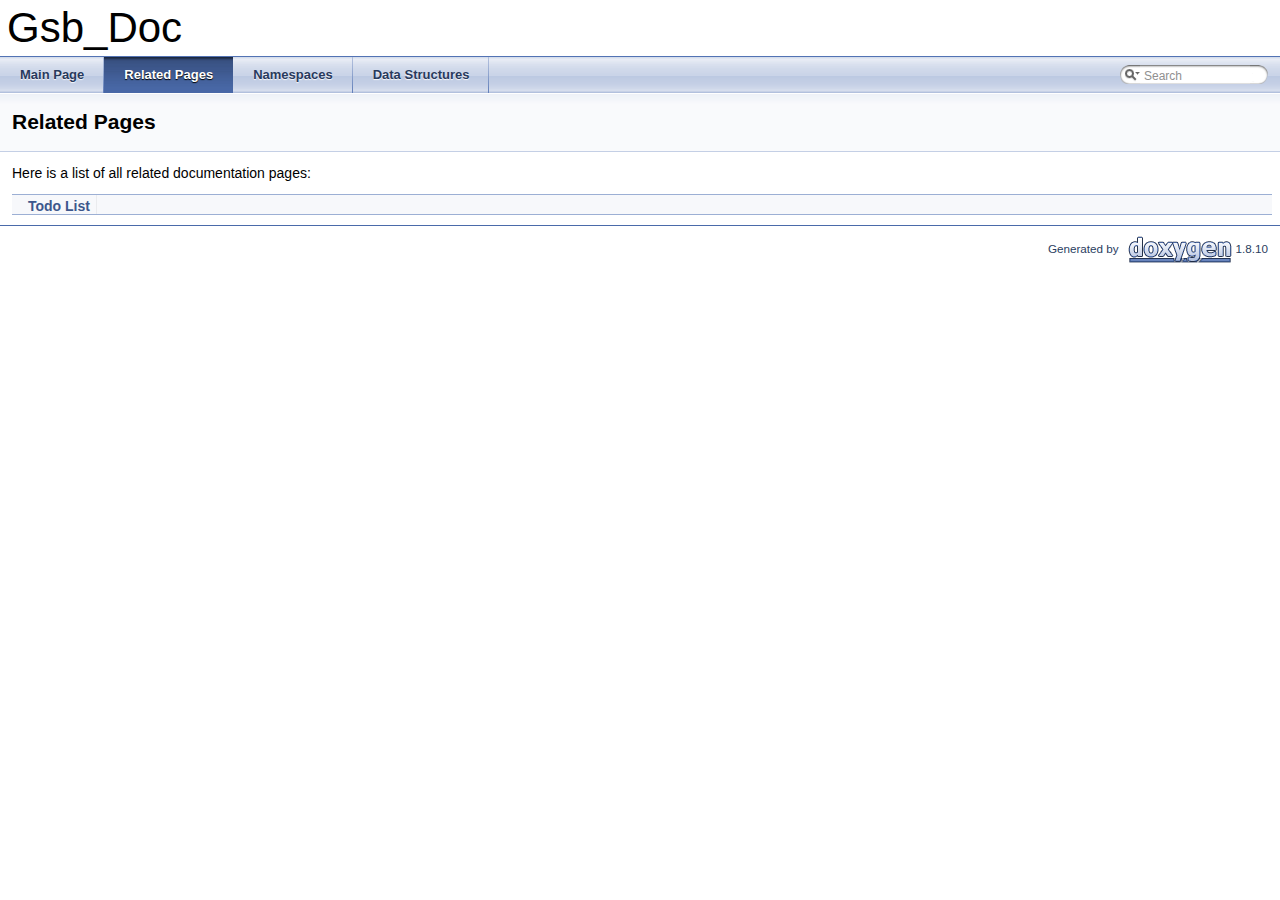
<file: doc/html/pages.html>
<!DOCTYPE html PUBLIC "-//W3C//DTD XHTML 1.0 Transitional//EN" "http://www.w3.org/TR/xhtml1/DTD/xhtml1-transitional.dtd">
<html xmlns="http://www.w3.org/1999/xhtml">
<head>
<meta http-equiv="Content-Type" content="text/xhtml;charset=UTF-8"/>
<meta http-equiv="X-UA-Compatible" content="IE=9"/>
<meta name="generator" content="Doxygen 1.8.10"/>
<title>Gsb_Doc: Related Pages</title>
<link href="tabs.css" rel="stylesheet" type="text/css"/>
<script type="text/javascript" src="jquery.js"></script>
<script type="text/javascript" src="dynsections.js"></script>
<link href="search/search.css" rel="stylesheet" type="text/css"/>
<script type="text/javascript" src="search/searchdata.js"></script>
<script type="text/javascript" src="search/search.js"></script>
<script type="text/javascript">
  $(document).ready(function() { init_search(); });
</script>
<link href="doxygen.css" rel="stylesheet" type="text/css" />
</head>
<body>
<div id="top"><!-- do not remove this div, it is closed by doxygen! -->
<div id="titlearea">
<table cellspacing="0" cellpadding="0">
 <tbody>
 <tr style="height: 56px;">
  <td id="projectalign" style="padding-left: 0.5em;">
   <div id="projectname">Gsb_Doc
   </div>
  </td>
 </tr>
 </tbody>
</table>
</div>
<!-- end header part -->
<!-- Generated by Doxygen 1.8.10 -->
<script type="text/javascript">
var searchBox = new SearchBox("searchBox", "search",false,'Search');
</script>
  <div id="navrow1" class="tabs">
    <ul class="tablist">
      <li><a href="index.html"><span>Main&#160;Page</span></a></li>
      <li class="current"><a href="pages.html"><span>Related&#160;Pages</span></a></li>
      <li><a href="namespaces.html"><span>Namespaces</span></a></li>
      <li><a href="annotated.html"><span>Data&#160;Structures</span></a></li>
      <li>
        <div id="MSearchBox" class="MSearchBoxInactive">
        <span class="left">
          <img id="MSearchSelect" src="search/mag_sel.png"
               onmouseover="return searchBox.OnSearchSelectShow()"
               onmouseout="return searchBox.OnSearchSelectHide()"
               alt=""/>
          <input type="text" id="MSearchField" value="Search" accesskey="S"
               onfocus="searchBox.OnSearchFieldFocus(true)" 
               onblur="searchBox.OnSearchFieldFocus(false)" 
               onkeyup="searchBox.OnSearchFieldChange(event)"/>
          </span><span class="right">
            <a id="MSearchClose" href="javascript:searchBox.CloseResultsWindow()"><img id="MSearchCloseImg" border="0" src="search/close.png" alt=""/></a>
          </span>
        </div>
      </li>
    </ul>
  </div>
</div><!-- top -->
<!-- window showing the filter options -->
<div id="MSearchSelectWindow"
     onmouseover="return searchBox.OnSearchSelectShow()"
     onmouseout="return searchBox.OnSearchSelectHide()"
     onkeydown="return searchBox.OnSearchSelectKey(event)">
</div>

<!-- iframe showing the search results (closed by default) -->
<div id="MSearchResultsWindow">
<iframe src="javascript:void(0)" frameborder="0" 
        name="MSearchResults" id="MSearchResults">
</iframe>
</div>

<div class="header">
  <div class="headertitle">
<div class="title">Related Pages</div>  </div>
</div><!--header-->
<div class="contents">
<div class="textblock">Here is a list of all related documentation pages:</div><div class="directory">
<table class="directory">
<tr id="row_0_" class="even"><td class="entry"><span style="width:16px;display:inline-block;">&#160;</span><a class="el" href="todo.html" target="_self">Todo List</a></td><td class="desc"></td></tr>
</table>
</div><!-- directory -->
</div><!-- contents -->
<!-- start footer part -->
<hr class="footer"/><address class="footer"><small>
Generated by &#160;<a href="http://www.doxygen.org/index.html">
<img class="footer" src="doxygen.png" alt="doxygen"/>
</a> 1.8.10
</small></address>
</body>
</html>
</file>
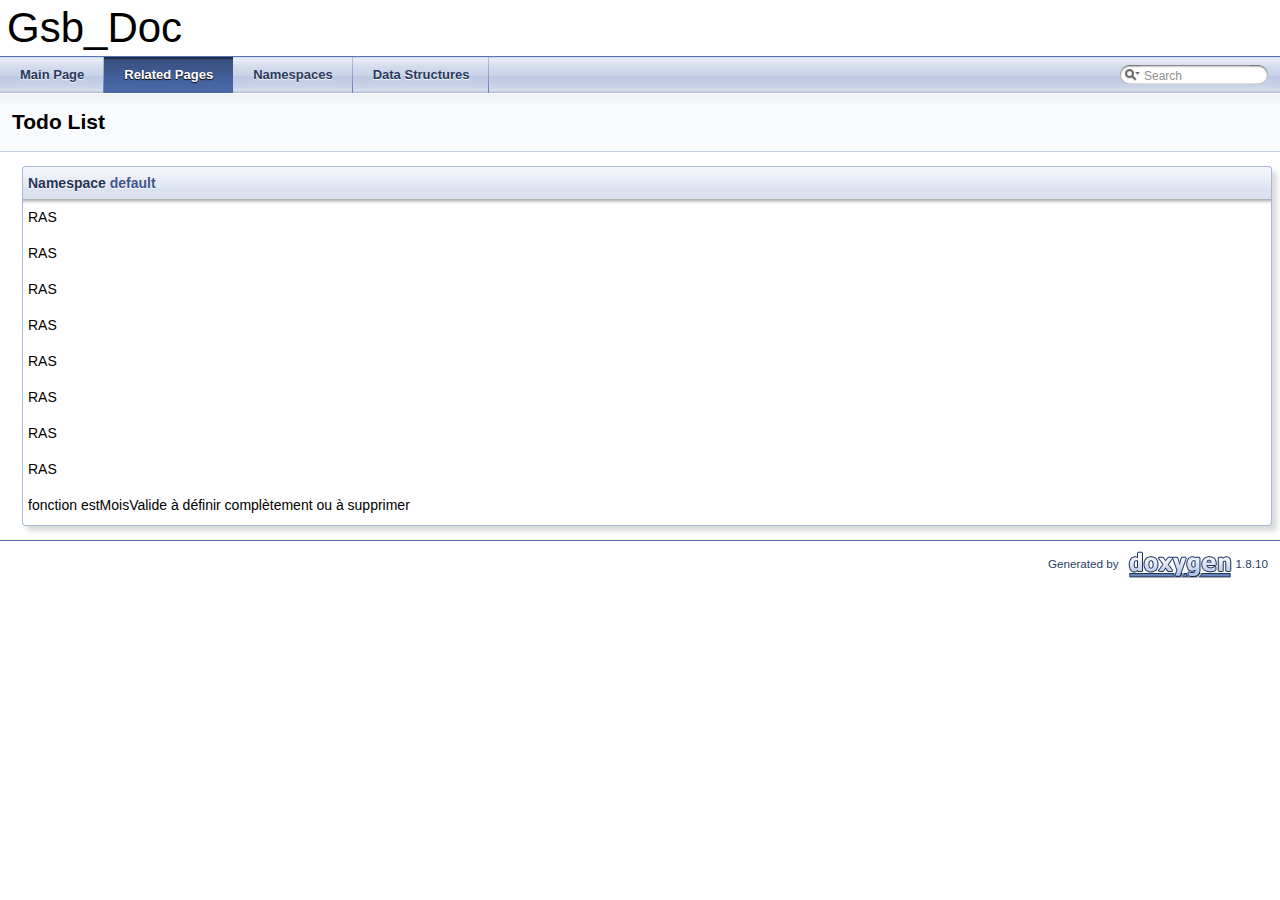
<file: doc/html/todo.html>
<!DOCTYPE html PUBLIC "-//W3C//DTD XHTML 1.0 Transitional//EN" "http://www.w3.org/TR/xhtml1/DTD/xhtml1-transitional.dtd">
<html xmlns="http://www.w3.org/1999/xhtml">
<head>
<meta http-equiv="Content-Type" content="text/xhtml;charset=UTF-8"/>
<meta http-equiv="X-UA-Compatible" content="IE=9"/>
<meta name="generator" content="Doxygen 1.8.10"/>
<title>Gsb_Doc: Todo List</title>
<link href="tabs.css" rel="stylesheet" type="text/css"/>
<script type="text/javascript" src="jquery.js"></script>
<script type="text/javascript" src="dynsections.js"></script>
<link href="search/search.css" rel="stylesheet" type="text/css"/>
<script type="text/javascript" src="search/searchdata.js"></script>
<script type="text/javascript" src="search/search.js"></script>
<script type="text/javascript">
  $(document).ready(function() { init_search(); });
</script>
<link href="doxygen.css" rel="stylesheet" type="text/css" />
</head>
<body>
<div id="top"><!-- do not remove this div, it is closed by doxygen! -->
<div id="titlearea">
<table cellspacing="0" cellpadding="0">
 <tbody>
 <tr style="height: 56px;">
  <td id="projectalign" style="padding-left: 0.5em;">
   <div id="projectname">Gsb_Doc
   </div>
  </td>
 </tr>
 </tbody>
</table>
</div>
<!-- end header part -->
<!-- Generated by Doxygen 1.8.10 -->
<script type="text/javascript">
var searchBox = new SearchBox("searchBox", "search",false,'Search');
</script>
  <div id="navrow1" class="tabs">
    <ul class="tablist">
      <li><a href="index.html"><span>Main&#160;Page</span></a></li>
      <li class="current"><a href="pages.html"><span>Related&#160;Pages</span></a></li>
      <li><a href="namespaces.html"><span>Namespaces</span></a></li>
      <li><a href="annotated.html"><span>Data&#160;Structures</span></a></li>
      <li>
        <div id="MSearchBox" class="MSearchBoxInactive">
        <span class="left">
          <img id="MSearchSelect" src="search/mag_sel.png"
               onmouseover="return searchBox.OnSearchSelectShow()"
               onmouseout="return searchBox.OnSearchSelectHide()"
               alt=""/>
          <input type="text" id="MSearchField" value="Search" accesskey="S"
               onfocus="searchBox.OnSearchFieldFocus(true)" 
               onblur="searchBox.OnSearchFieldFocus(false)" 
               onkeyup="searchBox.OnSearchFieldChange(event)"/>
          </span><span class="right">
            <a id="MSearchClose" href="javascript:searchBox.CloseResultsWindow()"><img id="MSearchCloseImg" border="0" src="search/close.png" alt=""/></a>
          </span>
        </div>
      </li>
    </ul>
  </div>
<!-- window showing the filter options -->
<div id="MSearchSelectWindow"
     onmouseover="return searchBox.OnSearchSelectShow()"
     onmouseout="return searchBox.OnSearchSelectHide()"
     onkeydown="return searchBox.OnSearchSelectKey(event)">
</div>

<!-- iframe showing the search results (closed by default) -->
<div id="MSearchResultsWindow">
<iframe src="javascript:void(0)" frameborder="0" 
        name="MSearchResults" id="MSearchResults">
</iframe>
</div>

</div><!-- top -->
<div class="header">
  <div class="headertitle">
<div class="title">Todo List </div>  </div>
</div><!--header-->
<div class="contents">
<div class="textblock"><dl class="reflist">
<dt><a class="anchor" id="_todo000001"></a>Namespace <a class="el" href="namespacedefault.html">default</a>  </dt>
<dd><p class="startdd">RAS </p>
<p>RAS </p>
<p>RAS </p>
<p>RAS </p>
<p>RAS </p>
<p>RAS </p>
<p>RAS </p>
<p>RAS </p>
<p class="enddd">fonction estMoisValide à définir complètement ou à supprimer </p>
</dd>
</dl>
</div></div><!-- contents -->
<!-- start footer part -->
<hr class="footer"/><address class="footer"><small>
Generated by &#160;<a href="http://www.doxygen.org/index.html">
<img class="footer" src="doxygen.png" alt="doxygen"/>
</a> 1.8.10
</small></address>
</body>
</html>
</file>
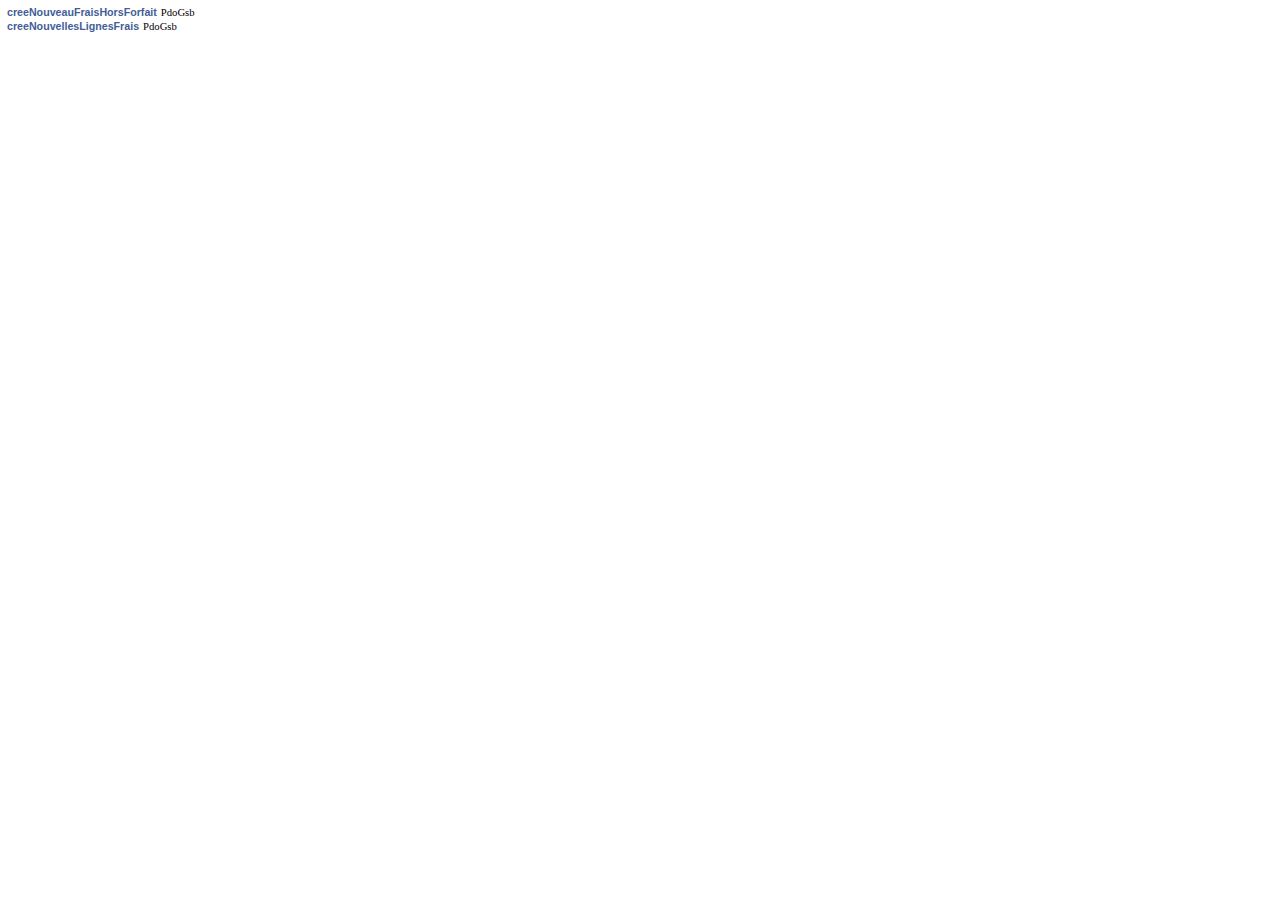
<file: doc/html/search/all_0.html>
<!DOCTYPE html PUBLIC "-//W3C//DTD XHTML 1.0 Transitional//EN" "http://www.w3.org/TR/xhtml1/DTD/xhtml1-transitional.dtd">
<html><head><title></title>
<meta http-equiv="Content-Type" content="text/xhtml;charset=UTF-8"/>
<meta name="generator" content="Doxygen 1.8.10"/>
<link rel="stylesheet" type="text/css" href="search.css"/>
<script type="text/javascript" src="all_0.js"></script>
<script type="text/javascript" src="search.js"></script>
</head>
<body class="SRPage">
<div id="SRIndex">
<div class="SRStatus" id="Loading">Loading...</div>
<div id="SRResults"></div>
<script type="text/javascript"><!--
createResults();
--></script>
<div class="SRStatus" id="Searching">Searching...</div>
<div class="SRStatus" id="NoMatches">No Matches</div>
<script type="text/javascript"><!--
document.getElementById("Loading").style.display="none";
document.getElementById("NoMatches").style.display="none";
var searchResults = new SearchResults("searchResults");
searchResults.Search();
--></script>
</div>
</body>
</html>
</file>
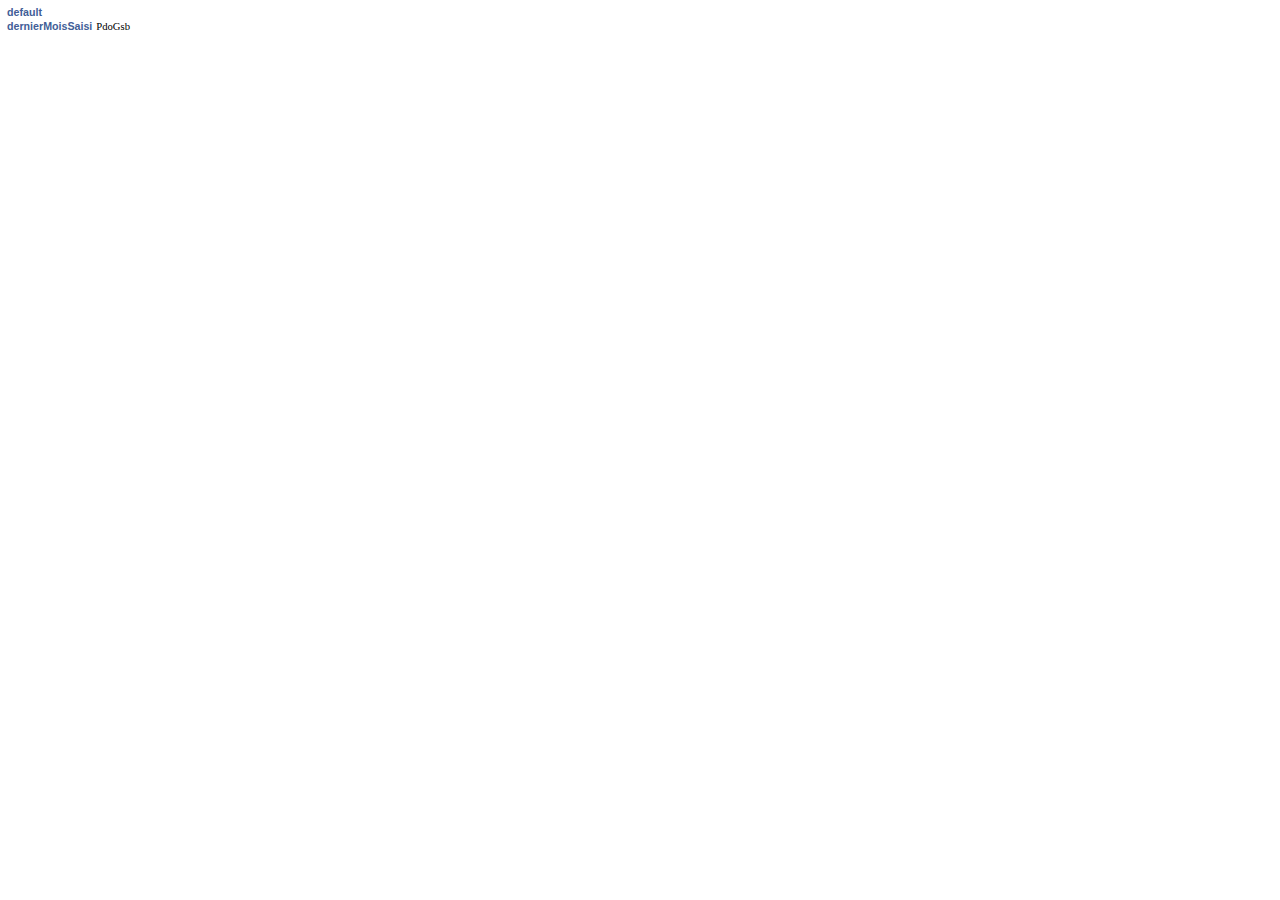
<file: doc/html/search/all_1.html>
<!DOCTYPE html PUBLIC "-//W3C//DTD XHTML 1.0 Transitional//EN" "http://www.w3.org/TR/xhtml1/DTD/xhtml1-transitional.dtd">
<html><head><title></title>
<meta http-equiv="Content-Type" content="text/xhtml;charset=UTF-8"/>
<meta name="generator" content="Doxygen 1.8.10"/>
<link rel="stylesheet" type="text/css" href="search.css"/>
<script type="text/javascript" src="all_1.js"></script>
<script type="text/javascript" src="search.js"></script>
</head>
<body class="SRPage">
<div id="SRIndex">
<div class="SRStatus" id="Loading">Loading...</div>
<div id="SRResults"></div>
<script type="text/javascript"><!--
createResults();
--></script>
<div class="SRStatus" id="Searching">Searching...</div>
<div class="SRStatus" id="NoMatches">No Matches</div>
<script type="text/javascript"><!--
document.getElementById("Loading").style.display="none";
document.getElementById("NoMatches").style.display="none";
var searchResults = new SearchResults("searchResults");
searchResults.Search();
--></script>
</div>
</body>
</html>
</file>
<file: doc/html/tabs.css>
.tabs, .tabs2, .tabs3 {
    background-image: url('tab_b.png');
    width: 100%;
    z-index: 101;
    font-size: 13px;
    font-family: 'Lucida Grande',Geneva,Helvetica,Arial,sans-serif;
}

.tabs2 {
    font-size: 10px;
}
.tabs3 {
    font-size: 9px;
}

.tablist {
    margin: 0;
    padding: 0;
    display: table;
}

.tablist li {
    float: left;
    display: table-cell;
    background-image: url('tab_b.png');
    line-height: 36px;
    list-style: none;
}

.tablist a {
    display: block;
    padding: 0 20px;
    font-weight: bold;
    background-image:url('tab_s.png');
    background-repeat:no-repeat;
    background-position:right;
    color: #283A5D;
    text-shadow: 0px 1px 1px rgba(255, 255, 255, 0.9);
    text-decoration: none;
    outline: none;
}

.tabs3 .tablist a {
    padding: 0 10px;
}

.tablist a:hover {
    background-image: url('tab_h.png');
    background-repeat:repeat-x;
    color: #fff;
    text-shadow: 0px 1px 1px rgba(0, 0, 0, 1.0);
    text-decoration: none;
}

.tablist li.current a {
    background-image: url('tab_a.png');
    background-repeat:repeat-x;
    color: #fff;
    text-shadow: 0px 1px 1px rgba(0, 0, 0, 1.0);
}
</file>
<file: doc/html/search/search.css>
/*---------------- Search Box */

#FSearchBox {
    float: left;
}

#MSearchBox {
    white-space : nowrap;
    position: absolute;
    float: none;
    display: inline;
    margin-top: 8px;
    right: 0px;
    width: 170px;
    z-index: 102;
    background-color: white;
}

#MSearchBox .left
{
    display:block;
    position:absolute;
    left:10px;
    width:20px;
    height:19px;
    background:url('search_l.png') no-repeat;
    background-position:right;
}

#MSearchSelect {
    display:block;
    position:absolute;
    width:20px;
    height:19px;
}

.left #MSearchSelect {
    left:4px;
}

.right #MSearchSelect {
    right:5px;
}

#MSearchField {
    display:block;
    position:absolute;
    height:19px;
    background:url('search_m.png') repeat-x;
    border:none;
    width:111px;
    margin-left:20px;
    padding-left:4px;
    color: #909090;
    outline: none;
    font: 9pt Arial, Verdana, sans-serif;
}

#FSearchBox #MSearchField {
    margin-left:15px;
}

#MSearchBox .right {
    display:block;
    position:absolute;
    right:10px;
    top:0px;
    width:20px;
    height:19px;
    background:url('search_r.png') no-repeat;
    background-position:left;
}

#MSearchClose {
    display: none;
    position: absolute;
    top: 4px;
    background : none;
    border: none;
    margin: 0px 4px 0px 0px;
    padding: 0px 0px;
    outline: none;
}

.left #MSearchClose {
    left: 6px;
}

.right #MSearchClose {
    right: 2px;
}

.MSearchBoxActive #MSearchField {
    color: #000000;
}

/*---------------- Search filter selection */

#MSearchSelectWindow {
    display: none;
    position: absolute;
    left: 0; top: 0;
    border: 1px solid #90A5CE;
    background-color: #F9FAFC;
    z-index: 1;
    padding-top: 4px;
    padding-bottom: 4px;
    -moz-border-radius: 4px;
    -webkit-border-top-left-radius: 4px;
    -webkit-border-top-right-radius: 4px;
    -webkit-border-bottom-left-radius: 4px;
    -webkit-border-bottom-right-radius: 4px;
    -webkit-box-shadow: 5px 5px 5px rgba(0, 0, 0, 0.15);
}

.SelectItem {
    font: 8pt Arial, Verdana, sans-serif;
    padding-left:  2px;
    padding-right: 12px;
    border: 0px;
}

span.SelectionMark {
    margin-right: 4px;
    font-family: monospace;
    outline-style: none;
    text-decoration: none;
}

a.SelectItem {
    display: block;
    outline-style: none;
    color: #000000; 
    text-decoration: none;
    padding-left:   6px;
    padding-right: 12px;
}

a.SelectItem:focus,
a.SelectItem:active {
    color: #000000; 
    outline-style: none;
    text-decoration: none;
}

a.SelectItem:hover {
    color: #FFFFFF;
    background-color: #3D578C;
    outline-style: none;
    text-decoration: none;
    cursor: pointer;
    display: block;
}

/*---------------- Search results window */

iframe#MSearchResults {
    width: 60ex;
    height: 15em;
}

#MSearchResultsWindow {
    display: none;
    position: absolute;
    left: 0; top: 0;
    border: 1px solid #000;
    background-color: #EEF1F7;
}

/* ----------------------------------- */


#SRIndex {
    clear:both; 
    padding-bottom: 15px;
}

.SREntry {
    font-size: 10pt;
    padding-left: 1ex;
}

.SRPage .SREntry {
    font-size: 8pt;
    padding: 1px 5px;
}

body.SRPage {
    margin: 5px 2px;
}

.SRChildren {
    padding-left: 3ex; padding-bottom: .5em 
}

.SRPage .SRChildren {
    display: none;
}

.SRSymbol {
    font-weight: bold; 
    color: #425E97;
    font-family: Arial, Verdana, sans-serif;
    text-decoration: none;
    outline: none;
}

a.SRScope {
    display: block;
    color: #425E97; 
    font-family: Arial, Verdana, sans-serif;
    text-decoration: none;
    outline: none;
}

a.SRSymbol:focus, a.SRSymbol:active,
a.SRScope:focus, a.SRScope:active {
    text-decoration: underline;
}

span.SRScope {
    padding-left: 4px;
}

.SRPage .SRStatus {
    padding: 2px 5px;
    font-size: 8pt;
    font-style: italic;
}

.SRResult {
    display: none;
}

DIV.searchresults {
    margin-left: 10px;
    margin-right: 10px;
}

/*---------------- External search page results */

.searchresult {
    background-color: #F0F3F8;
}

.pages b {
   color: white;
   padding: 5px 5px 3px 5px;
   background-image: url("../tab_a.png");
   background-repeat: repeat-x;
   text-shadow: 0 1px 1px #000000;
}

.pages {
    line-height: 17px;
    margin-left: 4px;
    text-decoration: none;
}

.hl {
    font-weight: bold;
}

#searchresults {
    margin-bottom: 20px;
}

.searchpages {
    margin-top: 10px;
}
</file>
<file: doc/html/doxygen.css>
/* The standard CSS for doxygen 1.8.10 */

body, table, div, p, dl {
	font: 400 14px/22px Roboto,sans-serif;
}

/* @group Heading Levels */

h1.groupheader {
	font-size: 150%;
}

.title {
	font: 400 14px/28px Roboto,sans-serif;
	font-size: 150%;
	font-weight: bold;
	margin: 10px 2px;
}

h2.groupheader {
	border-bottom: 1px solid #879ECB;
	color: #354C7B;
	font-size: 150%;
	font-weight: normal;
	margin-top: 1.75em;
	padding-top: 8px;
	padding-bottom: 4px;
	width: 100%;
}

h3.groupheader {
	font-size: 100%;
}

h1, h2, h3, h4, h5, h6 {
	-webkit-transition: text-shadow 0.5s linear;
	-moz-transition: text-shadow 0.5s linear;
	-ms-transition: text-shadow 0.5s linear;
	-o-transition: text-shadow 0.5s linear;
	transition: text-shadow 0.5s linear;
	margin-right: 15px;
}

h1.glow, h2.glow, h3.glow, h4.glow, h5.glow, h6.glow {
	text-shadow: 0 0 15px cyan;
}

dt {
	font-weight: bold;
}

div.multicol {
	-moz-column-gap: 1em;
	-webkit-column-gap: 1em;
	-moz-column-count: 3;
	-webkit-column-count: 3;
}

p.startli, p.startdd {
	margin-top: 2px;
}

p.starttd {
	margin-top: 0px;
}

p.endli {
	margin-bottom: 0px;
}

p.enddd {
	margin-bottom: 4px;
}

p.endtd {
	margin-bottom: 2px;
}

/* @end */

caption {
	font-weight: bold;
}

span.legend {
        font-size: 70%;
        text-align: center;
}

h3.version {
        font-size: 90%;
        text-align: center;
}

div.qindex, div.navtab{
	background-color: #EBEFF6;
	border: 1px solid #A3B4D7;
	text-align: center;
}

div.qindex, div.navpath {
	width: 100%;
	line-height: 140%;
}

div.navtab {
	margin-right: 15px;
}

/* @group Link Styling */

a {
	color: #3D578C;
	font-weight: normal;
	text-decoration: none;
}

.contents a:visited {
	color: #4665A2;
}

a:hover {
	text-decoration: underline;
}

a.qindex {
	font-weight: bold;
}

a.qindexHL {
	font-weight: bold;
	background-color: #9CAFD4;
	color: #ffffff;
	border: 1px double #869DCA;
}

.contents a.qindexHL:visited {
        color: #ffffff;
}

a.el {
	font-weight: bold;
}

a.elRef {
}

a.code, a.code:visited, a.line, a.line:visited {
	color: #4665A2; 
}

a.codeRef, a.codeRef:visited, a.lineRef, a.lineRef:visited {
	color: #4665A2; 
}

/* @end */

dl.el {
	margin-left: -1cm;
}

pre.fragment {
        border: 1px solid #C4CFE5;
        background-color: #FBFCFD;
        padding: 4px 6px;
        margin: 4px 8px 4px 2px;
        overflow: auto;
        word-wrap: break-word;
        font-size:  9pt;
        line-height: 125%;
        font-family: monospace, fixed;
        font-size: 105%;
}

div.fragment {
        padding: 4px 6px;
        margin: 4px 8px 4px 2px;
	background-color: #FBFCFD;
	border: 1px solid #C4CFE5;
}

div.line {
	font-family: monospace, fixed;
        font-size: 13px;
	min-height: 13px;
	line-height: 1.0;
	text-wrap: unrestricted;
	white-space: -moz-pre-wrap; /* Moz */
	white-space: -pre-wrap;     /* Opera 4-6 */
	white-space: -o-pre-wrap;   /* Opera 7 */
	white-space: pre-wrap;      /* CSS3  */
	word-wrap: break-word;      /* IE 5.5+ */
	text-indent: -53px;
	padding-left: 53px;
	padding-bottom: 0px;
	margin: 0px;
	-webkit-transition-property: background-color, box-shadow;
	-webkit-transition-duration: 0.5s;
	-moz-transition-property: background-color, box-shadow;
	-moz-transition-duration: 0.5s;
	-ms-transition-property: background-color, box-shadow;
	-ms-transition-duration: 0.5s;
	-o-transition-property: background-color, box-shadow;
	-o-transition-duration: 0.5s;
	transition-property: background-color, box-shadow;
	transition-duration: 0.5s;
}

div.line.glow {
	background-color: cyan;
	box-shadow: 0 0 10px cyan;
}


span.lineno {
	padding-right: 4px;
	text-align: right;
	border-right: 2px solid #0F0;
	background-color: #E8E8E8;
        white-space: pre;
}
span.lineno a {
	background-color: #D8D8D8;
}

span.lineno a:hover {
	background-color: #C8C8C8;
}

div.ah, span.ah {
	background-color: black;
	font-weight: bold;
	color: #ffffff;
	margin-bottom: 3px;
	margin-top: 3px;
	padding: 0.2em;
	border: solid thin #333;
	border-radius: 0.5em;
	-webkit-border-radius: .5em;
	-moz-border-radius: .5em;
	box-shadow: 2px 2px 3px #999;
	-webkit-box-shadow: 2px 2px 3px #999;
	-moz-box-shadow: rgba(0, 0, 0, 0.15) 2px 2px 2px;
	background-image: -webkit-gradient(linear, left top, left bottom, from(#eee), to(#000),color-stop(0.3, #444));
	background-image: -moz-linear-gradient(center top, #eee 0%, #444 40%, #000);
}

div.classindex ul {
        list-style: none;
        padding-left: 0;
}

div.classindex span.ai {
        display: inline-block;
}

div.groupHeader {
	margin-left: 16px;
	margin-top: 12px;
	font-weight: bold;
}

div.groupText {
	margin-left: 16px;
	font-style: italic;
}

body {
	background-color: white;
	color: black;
        margin: 0;
}

div.contents {
	margin-top: 10px;
	margin-left: 12px;
	margin-right: 8px;
}

td.indexkey {
	background-color: #EBEFF6;
	font-weight: bold;
	border: 1px solid #C4CFE5;
	margin: 2px 0px 2px 0;
	padding: 2px 10px;
        white-space: nowrap;
        vertical-align: top;
}

td.indexvalue {
	background-color: #EBEFF6;
	border: 1px solid #C4CFE5;
	padding: 2px 10px;
	margin: 2px 0px;
}

tr.memlist {
	background-color: #EEF1F7;
}

p.formulaDsp {
	text-align: center;
}

img.formulaDsp {
	
}

img.formulaInl {
	vertical-align: middle;
}

div.center {
	text-align: center;
        margin-top: 0px;
        margin-bottom: 0px;
        padding: 0px;
}

div.center img {
	border: 0px;
}

address.footer {
	text-align: right;
	padding-right: 12px;
}

img.footer {
	border: 0px;
	vertical-align: middle;
}

/* @group Code Colorization */

span.keyword {
	color: #008000
}

span.keywordtype {
	color: #604020
}

span.keywordflow {
	color: #e08000
}

span.comment {
	color: #800000
}

span.preprocessor {
	color: #806020
}

span.stringliteral {
	color: #002080
}

span.charliteral {
	color: #008080
}

span.vhdldigit { 
	color: #ff00ff 
}

span.vhdlchar { 
	color: #000000 
}

span.vhdlkeyword { 
	color: #700070 
}

span.vhdllogic { 
	color: #ff0000 
}

blockquote {
        background-color: #F7F8FB;
        border-left: 2px solid #9CAFD4;
        margin: 0 24px 0 4px;
        padding: 0 12px 0 16px;
}

/* @end */

/*
.search {
	color: #003399;
	font-weight: bold;
}

form.search {
	margin-bottom: 0px;
	margin-top: 0px;
}

input.search {
	font-size: 75%;
	color: #000080;
	font-weight: normal;
	background-color: #e8eef2;
}
*/

td.tiny {
	font-size: 75%;
}

.dirtab {
	padding: 4px;
	border-collapse: collapse;
	border: 1px solid #A3B4D7;
}

th.dirtab {
	background: #EBEFF6;
	font-weight: bold;
}

hr {
	height: 0px;
	border: none;
	border-top: 1px solid #4A6AAA;
}

hr.footer {
	height: 1px;
}

/* @group Member Descriptions */

table.memberdecls {
	border-spacing: 0px;
	padding: 0px;
}

.memberdecls td, .fieldtable tr {
	-webkit-transition-property: background-color, box-shadow;
	-webkit-transition-duration: 0.5s;
	-moz-transition-property: background-color, box-shadow;
	-moz-transition-duration: 0.5s;
	-ms-transition-property: background-color, box-shadow;
	-ms-transition-duration: 0.5s;
	-o-transition-property: background-color, box-shadow;
	-o-transition-duration: 0.5s;
	transition-property: background-color, box-shadow;
	transition-duration: 0.5s;
}

.memberdecls td.glow, .fieldtable tr.glow {
	background-color: cyan;
	box-shadow: 0 0 15px cyan;
}

.mdescLeft, .mdescRight,
.memItemLeft, .memItemRight,
.memTemplItemLeft, .memTemplItemRight, .memTemplParams {
	background-color: #F9FAFC;
	border: none;
	margin: 4px;
	padding: 1px 0 0 8px;
}

.mdescLeft, .mdescRight {
	padding: 0px 8px 4px 8px;
	color: #555;
}

.memSeparator {
        border-bottom: 1px solid #DEE4F0;
        line-height: 1px;
        margin: 0px;
        padding: 0px;
}

.memItemLeft, .memTemplItemLeft {
        white-space: nowrap;
}

.memItemRight {
	width: 100%;
}

.memTemplParams {
	color: #4665A2;
        white-space: nowrap;
	font-size: 80%;
}

/* @end */

/* @group Member Details */

/* Styles for detailed member documentation */

.memtemplate {
	font-size: 80%;
	color: #4665A2;
	font-weight: normal;
	margin-left: 9px;
}

.memnav {
	background-color: #EBEFF6;
	border: 1px solid #A3B4D7;
	text-align: center;
	margin: 2px;
	margin-right: 15px;
	padding: 2px;
}

.mempage {
	width: 100%;
}

.memitem {
	padding: 0;
	margin-bottom: 10px;
	margin-right: 5px;
        -webkit-transition: box-shadow 0.5s linear;
        -moz-transition: box-shadow 0.5s linear;
        -ms-transition: box-shadow 0.5s linear;
        -o-transition: box-shadow 0.5s linear;
        transition: box-shadow 0.5s linear;
        display: table !important;
        width: 100%;
}

.memitem.glow {
         box-shadow: 0 0 15px cyan;
}

.memname {
        font-weight: bold;
        margin-left: 6px;
}

.memname td {
	vertical-align: bottom;
}

.memproto, dl.reflist dt {
        border-top: 1px solid #A8B8D9;
        border-left: 1px solid #A8B8D9;
        border-right: 1px solid #A8B8D9;
        padding: 6px 0px 6px 0px;
        color: #253555;
        font-weight: bold;
        text-shadow: 0px 1px 1px rgba(255, 255, 255, 0.9);
        background-image:url('nav_f.png');
        background-repeat:repeat-x;
        background-color: #E2E8F2;
        /* opera specific markup */
        box-shadow: 5px 5px 5px rgba(0, 0, 0, 0.15);
        border-top-right-radius: 4px;
        border-top-left-radius: 4px;
        /* firefox specific markup */
        -moz-box-shadow: rgba(0, 0, 0, 0.15) 5px 5px 5px;
        -moz-border-radius-topright: 4px;
        -moz-border-radius-topleft: 4px;
        /* webkit specific markup */
        -webkit-box-shadow: 5px 5px 5px rgba(0, 0, 0, 0.15);
        -webkit-border-top-right-radius: 4px;
        -webkit-border-top-left-radius: 4px;

}

.memdoc, dl.reflist dd {
        border-bottom: 1px solid #A8B8D9;      
        border-left: 1px solid #A8B8D9;      
        border-right: 1px solid #A8B8D9; 
        padding: 6px 10px 2px 10px;
        background-color: #FBFCFD;
        border-top-width: 0;
        background-image:url('nav_g.png');
        background-repeat:repeat-x;
        background-color: #FFFFFF;
        /* opera specific markup */
        border-bottom-left-radius: 4px;
        border-bottom-right-radius: 4px;
        box-shadow: 5px 5px 5px rgba(0, 0, 0, 0.15);
        /* firefox specific markup */
        -moz-border-radius-bottomleft: 4px;
        -moz-border-radius-bottomright: 4px;
        -moz-box-shadow: rgba(0, 0, 0, 0.15) 5px 5px 5px;
        /* webkit specific markup */
        -webkit-border-bottom-left-radius: 4px;
        -webkit-border-bottom-right-radius: 4px;
        -webkit-box-shadow: 5px 5px 5px rgba(0, 0, 0, 0.15);
}

dl.reflist dt {
        padding: 5px;
}

dl.reflist dd {
        margin: 0px 0px 10px 0px;
        padding: 5px;
}

.paramkey {
	text-align: right;
}

.paramtype {
	white-space: nowrap;
}

.paramname {
	color: #602020;
	white-space: nowrap;
}
.paramname em {
	font-style: normal;
}
.paramname code {
        line-height: 14px;
}

.params, .retval, .exception, .tparams {
        margin-left: 0px;
        padding-left: 0px;
}       

.params .paramname, .retval .paramname {
        font-weight: bold;
        vertical-align: top;
}
        
.params .paramtype {
        font-style: italic;
        vertical-align: top;
}       
        
.params .paramdir {
        font-family: "courier new",courier,monospace;
        vertical-align: top;
}

table.mlabels {
	border-spacing: 0px;
}

td.mlabels-left {
	width: 100%;
	padding: 0px;
}

td.mlabels-right {
	vertical-align: bottom;
	padding: 0px;
	white-space: nowrap;
}

span.mlabels {
        margin-left: 8px;
}

span.mlabel {
        background-color: #728DC1;
        border-top:1px solid #5373B4;
        border-left:1px solid #5373B4;
        border-right:1px solid #C4CFE5;
        border-bottom:1px solid #C4CFE5;
	text-shadow: none;
	color: white;
	margin-right: 4px;
	padding: 2px 3px;
	border-radius: 3px;
	font-size: 7pt;
	white-space: nowrap;
	vertical-align: middle;
}



/* @end */

/* these are for tree view inside a (index) page */

div.directory {
        margin: 10px 0px;
        border-top: 1px solid #9CAFD4;
        border-bottom: 1px solid #9CAFD4;
        width: 100%;
}

.directory table {
        border-collapse:collapse;
}

.directory td {
        margin: 0px;
        padding: 0px;
	vertical-align: top;
}

.directory td.entry {
        white-space: nowrap;
        padding-right: 6px;
	padding-top: 3px;
}

.directory td.entry a {
        outline:none;
}

.directory td.entry a img {
        border: none;
}

.directory td.desc {
        width: 100%;
        padding-left: 6px;
	padding-right: 6px;
	padding-top: 3px;
	border-left: 1px solid rgba(0,0,0,0.05);
}

.directory tr.even {
	padding-left: 6px;
	background-color: #F7F8FB;
}

.directory img {
	vertical-align: -30%;
}

.directory .levels {
        white-space: nowrap;
        width: 100%;
        text-align: right;
        font-size: 9pt;
}

.directory .levels span {
        cursor: pointer;
        padding-left: 2px;
        padding-right: 2px;
	color: #3D578C;
}

.arrow {
    color: #9CAFD4;
    -webkit-user-select: none;
    -khtml-user-select: none;
    -moz-user-select: none;
    -ms-user-select: none;
    user-select: none;
    cursor: pointer;
    font-size: 80%;
    display: inline-block;
    width: 16px;
    height: 22px;
}

.icon {
    font-family: Arial, Helvetica;
    font-weight: bold;
    font-size: 12px;
    height: 14px;
    width: 16px;
    display: inline-block;
    background-color: #728DC1;
    color: white;
    text-align: center;
    border-radius: 4px;
    margin-left: 2px;
    margin-right: 2px;
}

.icona {
    width: 24px;
    height: 22px;
    display: inline-block;
}

.iconfopen {
    width: 24px;
    height: 18px;
    margin-bottom: 4px;
    background-image:url('folderopen.png');
    background-position: 0px -4px;
    background-repeat: repeat-y;
    vertical-align:top;
    display: inline-block;
}

.iconfclosed {
    width: 24px;
    height: 18px;
    margin-bottom: 4px;
    background-image:url('folderclosed.png');
    background-position: 0px -4px;
    background-repeat: repeat-y;
    vertical-align:top;
    display: inline-block;
}

.icondoc {
    width: 24px;
    height: 18px;
    margin-bottom: 4px;
    background-image:url('doc.png');
    background-position: 0px -4px;
    background-repeat: repeat-y;
    vertical-align:top;
    display: inline-block;
}

table.directory {
    font: 400 14px Roboto,sans-serif;
}

/* @end */

div.dynheader {
        margin-top: 8px;
	-webkit-touch-callout: none;
	-webkit-user-select: none;
	-khtml-user-select: none;
	-moz-user-select: none;
	-ms-user-select: none;
	user-select: none;
}

address {
	font-style: normal;
	color: #2A3D61;
}

table.doxtable {
	border-collapse:collapse;
        margin-top: 4px;
        margin-bottom: 4px;
}

table.doxtable td, table.doxtable th {
	border: 1px solid #2D4068;
	padding: 3px 7px 2px;
}

table.doxtable th {
	background-color: #374F7F;
	color: #FFFFFF;
	font-size: 110%;
	padding-bottom: 4px;
	padding-top: 5px;
}

table.fieldtable {
        /*width: 100%;*/
        margin-bottom: 10px;
        border: 1px solid #A8B8D9;
        border-spacing: 0px;
        -moz-border-radius: 4px;
        -webkit-border-radius: 4px;
        border-radius: 4px;
        -moz-box-shadow: rgba(0, 0, 0, 0.15) 2px 2px 2px;
        -webkit-box-shadow: 2px 2px 2px rgba(0, 0, 0, 0.15);
        box-shadow: 2px 2px 2px rgba(0, 0, 0, 0.15);
}

.fieldtable td, .fieldtable th {
        padding: 3px 7px 2px;
}

.fieldtable td.fieldtype, .fieldtable td.fieldname {
        white-space: nowrap;
        border-right: 1px solid #A8B8D9;
        border-bottom: 1px solid #A8B8D9;
        vertical-align: top;
}

.fieldtable td.fieldname {
        padding-top: 3px;
}

.fieldtable td.fielddoc {
        border-bottom: 1px solid #A8B8D9;
        /*width: 100%;*/
}

.fieldtable td.fielddoc p:first-child {
        margin-top: 0px;
}       
        
.fieldtable td.fielddoc p:last-child {
        margin-bottom: 2px;
}

.fieldtable tr:last-child td {
        border-bottom: none;
}

.fieldtable th {
        background-image:url('nav_f.png');
        background-repeat:repeat-x;
        background-color: #E2E8F2;
        font-size: 90%;
        color: #253555;
        padding-bottom: 4px;
        padding-top: 5px;
        text-align:left;
        -moz-border-radius-topleft: 4px;
        -moz-border-radius-topright: 4px;
        -webkit-border-top-left-radius: 4px;
        -webkit-border-top-right-radius: 4px;
        border-top-left-radius: 4px;
        border-top-right-radius: 4px;
        border-bottom: 1px solid #A8B8D9;
}


.tabsearch {
	top: 0px;
	left: 10px;
	height: 36px;
	background-image: url('tab_b.png');
	z-index: 101;
	overflow: hidden;
	font-size: 13px;
}

.navpath ul
{
	font-size: 11px;
	background-image:url('tab_b.png');
	background-repeat:repeat-x;
	background-position: 0 -5px;
	height:30px;
	line-height:30px;
	color:#8AA0CC;
	border:solid 1px #C2CDE4;
	overflow:hidden;
	margin:0px;
	padding:0px;
}

.navpath li
{
	list-style-type:none;
	float:left;
	padding-left:10px;
	padding-right:15px;
	background-image:url('bc_s.png');
	background-repeat:no-repeat;
	background-position:right;
	color:#364D7C;
}

.navpath li.navelem a
{
	height:32px;
	display:block;
	text-decoration: none;
	outline: none;
	color: #283A5D;
	font-family: 'Lucida Grande',Geneva,Helvetica,Arial,sans-serif;
	text-shadow: 0px 1px 1px rgba(255, 255, 255, 0.9);
	text-decoration: none;        
}

.navpath li.navelem a:hover
{
	color:#6884BD;
}

.navpath li.footer
{
        list-style-type:none;
        float:right;
        padding-left:10px;
        padding-right:15px;
        background-image:none;
        background-repeat:no-repeat;
        background-position:right;
        color:#364D7C;
        font-size: 8pt;
}


div.summary
{
	float: right;
	font-size: 8pt;
	padding-right: 5px;
	width: 50%;
	text-align: right;
}       

div.summary a
{
	white-space: nowrap;
}

div.ingroups
{
	font-size: 8pt;
	width: 50%;
	text-align: left;
}

div.ingroups a
{
	white-space: nowrap;
}

div.header
{
        background-image:url('nav_h.png');
        background-repeat:repeat-x;
	background-color: #F9FAFC;
	margin:  0px;
	border-bottom: 1px solid #C4CFE5;
}

div.headertitle
{
	padding: 5px 5px 5px 10px;
}

dl
{
        padding: 0 0 0 10px;
}

/* dl.note, dl.warning, dl.attention, dl.pre, dl.post, dl.invariant, dl.deprecated, dl.todo, dl.test, dl.bug */
dl.section
{
	margin-left: 0px;
	padding-left: 0px;
}

dl.note
{
        margin-left:-7px;
        padding-left: 3px;
        border-left:4px solid;
        border-color: #D0C000;
}

dl.warning, dl.attention
{
        margin-left:-7px;
        padding-left: 3px;
        border-left:4px solid;
        border-color: #FF0000;
}

dl.pre, dl.post, dl.invariant
{
        margin-left:-7px;
        padding-left: 3px;
        border-left:4px solid;
        border-color: #00D000;
}

dl.deprecated
{
        margin-left:-7px;
        padding-left: 3px;
        border-left:4px solid;
        border-color: #505050;
}

dl.todo
{
        margin-left:-7px;
        padding-left: 3px;
        border-left:4px solid;
        border-color: #00C0E0;
}

dl.test
{
        margin-left:-7px;
        padding-left: 3px;
        border-left:4px solid;
        border-color: #3030E0;
}

dl.bug
{
        margin-left:-7px;
        padding-left: 3px;
        border-left:4px solid;
        border-color: #C08050;
}

dl.section dd {
	margin-bottom: 6px;
}


#projectlogo
{
	text-align: center;
	vertical-align: bottom;
	border-collapse: separate;
}
 
#projectlogo img
{ 
	border: 0px none;
}
 
#projectalign
{
        vertical-align: middle;
}

#projectname
{
	font: 300% Tahoma, Arial,sans-serif;
	margin: 0px;
	padding: 2px 0px;
}
    
#projectbrief
{
	font: 120% Tahoma, Arial,sans-serif;
	margin: 0px;
	padding: 0px;
}

#projectnumber
{
	font: 50% Tahoma, Arial,sans-serif;
	margin: 0px;
	padding: 0px;
}

#titlearea
{
	padding: 0px;
	margin: 0px;
	width: 100%;
	border-bottom: 1px solid #5373B4;
}

.image
{
        text-align: center;
}

.dotgraph
{
        text-align: center;
}

.mscgraph
{
        text-align: center;
}

.diagraph
{
        text-align: center;
}

.caption
{
	font-weight: bold;
}

div.zoom
{
	border: 1px solid #90A5CE;
}

dl.citelist {
        margin-bottom:50px;
}

dl.citelist dt {
        color:#334975;
        float:left;
        font-weight:bold;
        margin-right:10px;
        padding:5px;
}

dl.citelist dd {
        margin:2px 0;
        padding:5px 0;
}

div.toc {
        padding: 14px 25px;
        background-color: #F4F6FA;
        border: 1px solid #D8DFEE;
        border-radius: 7px 7px 7px 7px;
        float: right;
        height: auto;
        margin: 0 20px 10px 10px;
        width: 200px;
}

div.toc li {
        background: url("bdwn.png") no-repeat scroll 0 5px transparent;
        font: 10px/1.2 Verdana,DejaVu Sans,Geneva,sans-serif;
        margin-top: 5px;
        padding-left: 10px;
        padding-top: 2px;
}

div.toc h3 {
        font: bold 12px/1.2 Arial,FreeSans,sans-serif;
	color: #4665A2;
        border-bottom: 0 none;
        margin: 0;
}

div.toc ul {
        list-style: none outside none;
        border: medium none;
        padding: 0px;
}       

div.toc li.level1 {
        margin-left: 0px;
}

div.toc li.level2 {
        margin-left: 15px;
}

div.toc li.level3 {
        margin-left: 30px;
}

div.toc li.level4 {
        margin-left: 45px;
}

.inherit_header {
        font-weight: bold;
        color: gray;
        cursor: pointer;
	-webkit-touch-callout: none;
	-webkit-user-select: none;
	-khtml-user-select: none;
	-moz-user-select: none;
	-ms-user-select: none;
	user-select: none;
}

.inherit_header td {
        padding: 6px 0px 2px 5px;
}

.inherit {
        display: none;
}

tr.heading h2 {
        margin-top: 12px;
        margin-bottom: 4px;
}

/* tooltip related style info */

.ttc {
        position: absolute;
        display: none;
}

#powerTip {
	cursor: default;
	white-space: nowrap;
	background-color: white;
	border: 1px solid gray;
	border-radius: 4px 4px 4px 4px;
	box-shadow: 1px 1px 7px gray;
	display: none;
	font-size: smaller;
	max-width: 80%;
	opacity: 0.9;
	padding: 1ex 1em 1em;
	position: absolute;
	z-index: 2147483647;
}

#powerTip div.ttdoc {
        color: grey;
	font-style: italic;
}

#powerTip div.ttname a {
        font-weight: bold;
}

#powerTip div.ttname {
        font-weight: bold;
}

#powerTip div.ttdeci {
        color: #006318;
}

#powerTip div {
        margin: 0px;
        padding: 0px;
        font: 12px/16px Roboto,sans-serif;
}

#powerTip:before, #powerTip:after {
	content: "";
	position: absolute;
	margin: 0px;
}

#powerTip.n:after,  #powerTip.n:before,
#powerTip.s:after,  #powerTip.s:before,
#powerTip.w:after,  #powerTip.w:before,
#powerTip.e:after,  #powerTip.e:before,
#powerTip.ne:after, #powerTip.ne:before,
#powerTip.se:after, #powerTip.se:before,
#powerTip.nw:after, #powerTip.nw:before,
#powerTip.sw:after, #powerTip.sw:before {
	border: solid transparent;
	content: " ";
	height: 0;
	width: 0;
	position: absolute;
}

#powerTip.n:after,  #powerTip.s:after,
#powerTip.w:after,  #powerTip.e:after,
#powerTip.nw:after, #powerTip.ne:after,
#powerTip.sw:after, #powerTip.se:after {
	border-color: rgba(255, 255, 255, 0);
}

#powerTip.n:before,  #powerTip.s:before,
#powerTip.w:before,  #powerTip.e:before,
#powerTip.nw:before, #powerTip.ne:before,
#powerTip.sw:before, #powerTip.se:before {
	border-color: rgba(128, 128, 128, 0);
}

#powerTip.n:after,  #powerTip.n:before,
#powerTip.ne:after, #powerTip.ne:before,
#powerTip.nw:after, #powerTip.nw:before {
	top: 100%;
}

#powerTip.n:after, #powerTip.ne:after, #powerTip.nw:after {
	border-top-color: #ffffff;
	border-width: 10px;
	margin: 0px -10px;
}
#powerTip.n:before {
	border-top-color: #808080;
	border-width: 11px;
	margin: 0px -11px;
}
#powerTip.n:after, #powerTip.n:before {
	left: 50%;
}

#powerTip.nw:after, #powerTip.nw:before {
	right: 14px;
}

#powerTip.ne:after, #powerTip.ne:before {
	left: 14px;
}

#powerTip.s:after,  #powerTip.s:before,
#powerTip.se:after, #powerTip.se:before,
#powerTip.sw:after, #powerTip.sw:before {
	bottom: 100%;
}

#powerTip.s:after, #powerTip.se:after, #powerTip.sw:after {
	border-bottom-color: #ffffff;
	border-width: 10px;
	margin: 0px -10px;
}

#powerTip.s:before, #powerTip.se:before, #powerTip.sw:before {
	border-bottom-color: #808080;
	border-width: 11px;
	margin: 0px -11px;
}

#powerTip.s:after, #powerTip.s:before {
	left: 50%;
}

#powerTip.sw:after, #powerTip.sw:before {
	right: 14px;
}

#powerTip.se:after, #powerTip.se:before {
	left: 14px;
}

#powerTip.e:after, #powerTip.e:before {
	left: 100%;
}
#powerTip.e:after {
	border-left-color: #ffffff;
	border-width: 10px;
	top: 50%;
	margin-top: -10px;
}
#powerTip.e:before {
	border-left-color: #808080;
	border-width: 11px;
	top: 50%;
	margin-top: -11px;
}

#powerTip.w:after, #powerTip.w:before {
	right: 100%;
}
#powerTip.w:after {
	border-right-color: #ffffff;
	border-width: 10px;
	top: 50%;
	margin-top: -10px;
}
#powerTip.w:before {
	border-right-color: #808080;
	border-width: 11px;
	top: 50%;
	margin-top: -11px;
}

@media print
{
  #top { display: none; }
  #side-nav { display: none; }
  #nav-path { display: none; }
  body { overflow:visible; }
  h1, h2, h3, h4, h5, h6 { page-break-after: avoid; }
  .summary { display: none; }
  .memitem { page-break-inside: avoid; }
  #doc-content
  {
    margin-left:0 !important;
    height:auto !important;
    width:auto !important;
    overflow:inherit;
    display:inline;
  }
}
</file>
